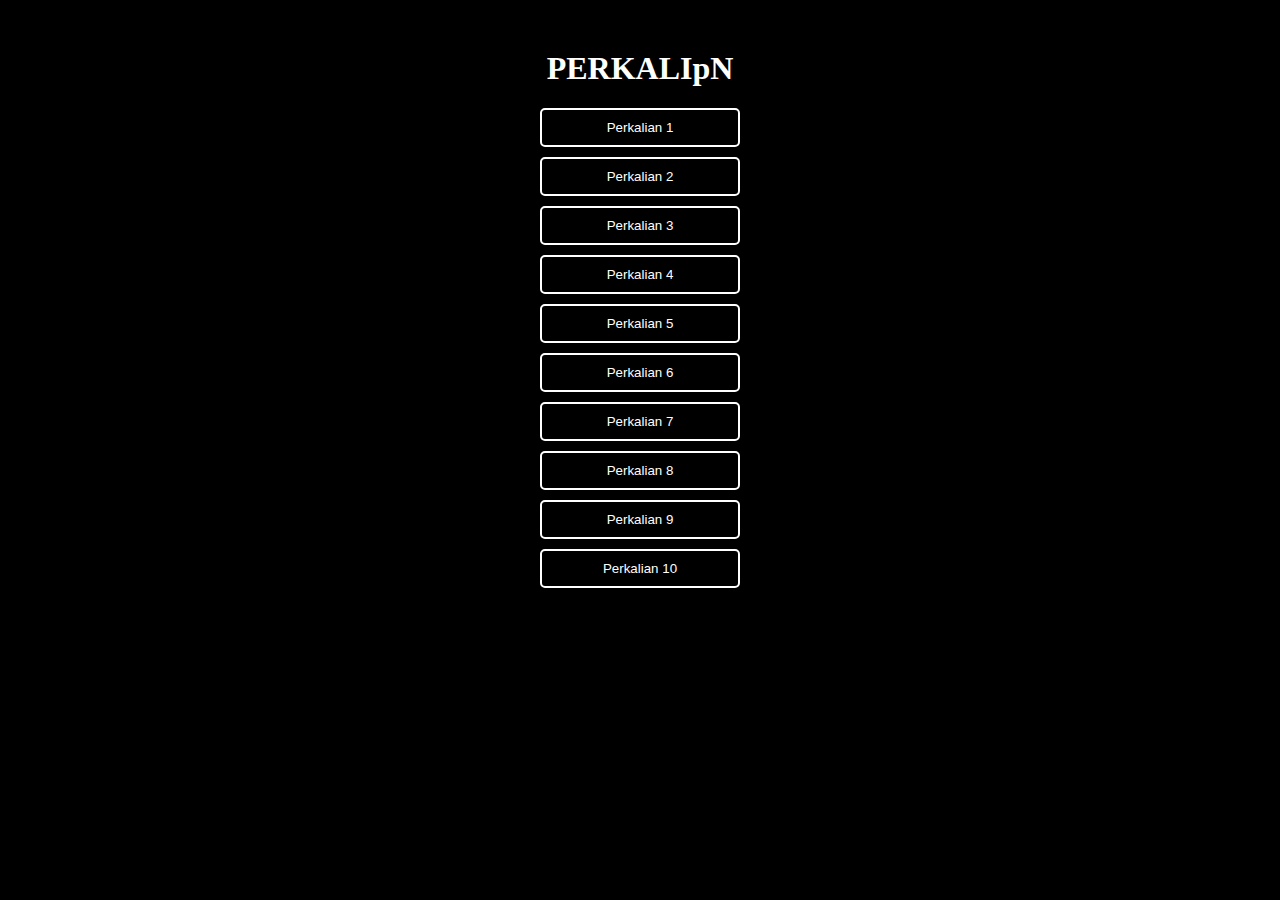
<file: index.html>
<!DOCTYPE html>
<html>
<head>
  <title>PERKALIAN</title>
  <link rel="stylesheet" type="text/css" href="styles.css">
</head>
<body>
  <h1>PERKALIpN</h1>
  <div class="button-container">
    <a href="Perkalian1.html"><button>Perkalian 1</button></a>
    <a href="Perkalian2.html"><button>Perkalian 2</button></a>
    <a href="Perkalian3.html"><button>Perkalian 3</button></a>
    <a href="Perkalian4.html"><button>Perkalian 4</button></a>
    <a href="Perkalian5.html"><button>Perkalian 5</button></a>
    <a href="Perkalian6.html"><button>Perkalian 6</button></a>
    <a href=""><button>Perkalian 7</button></a>
    <a href=""><button>Perkalian 8</button></a>
    <a href=""><button>Perkalian 9</button></a>
    <a href=""><button>Perkalian 10</button></a>
  </div>
</body>
</html>
</file>
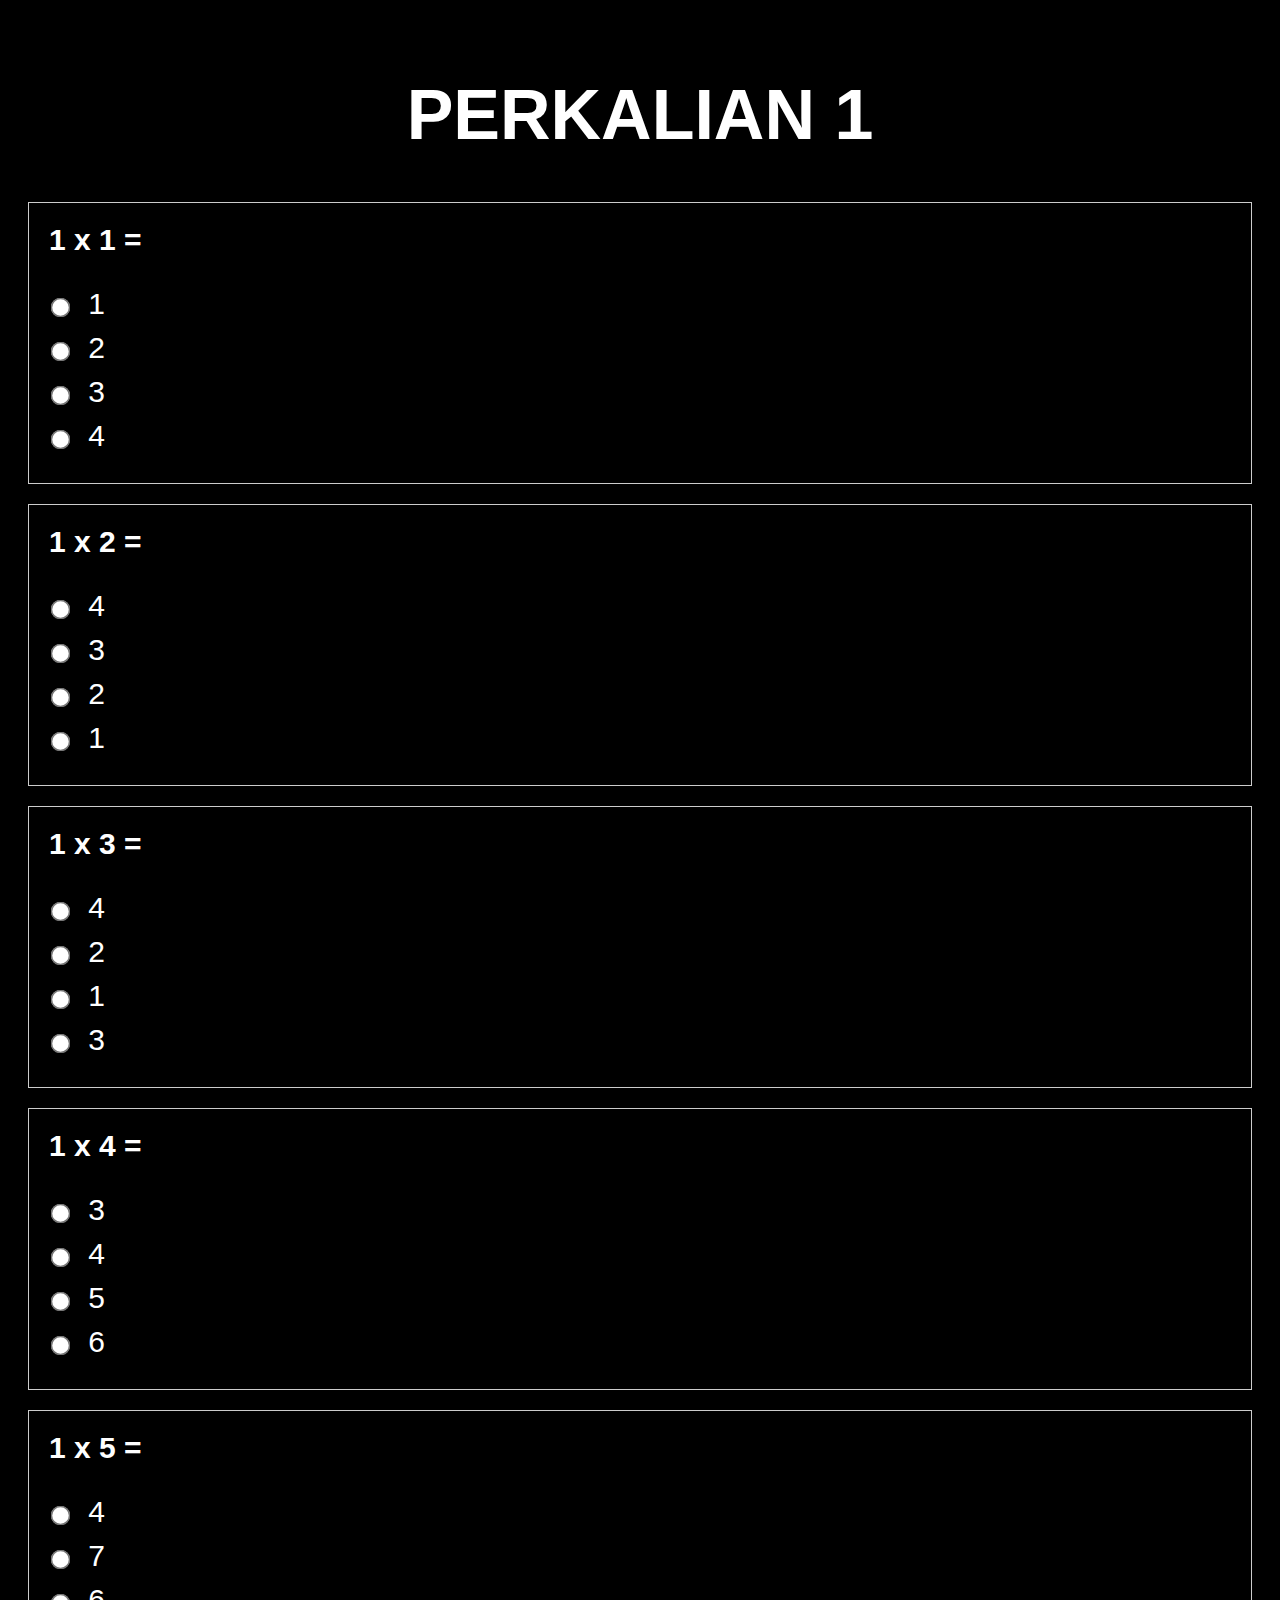
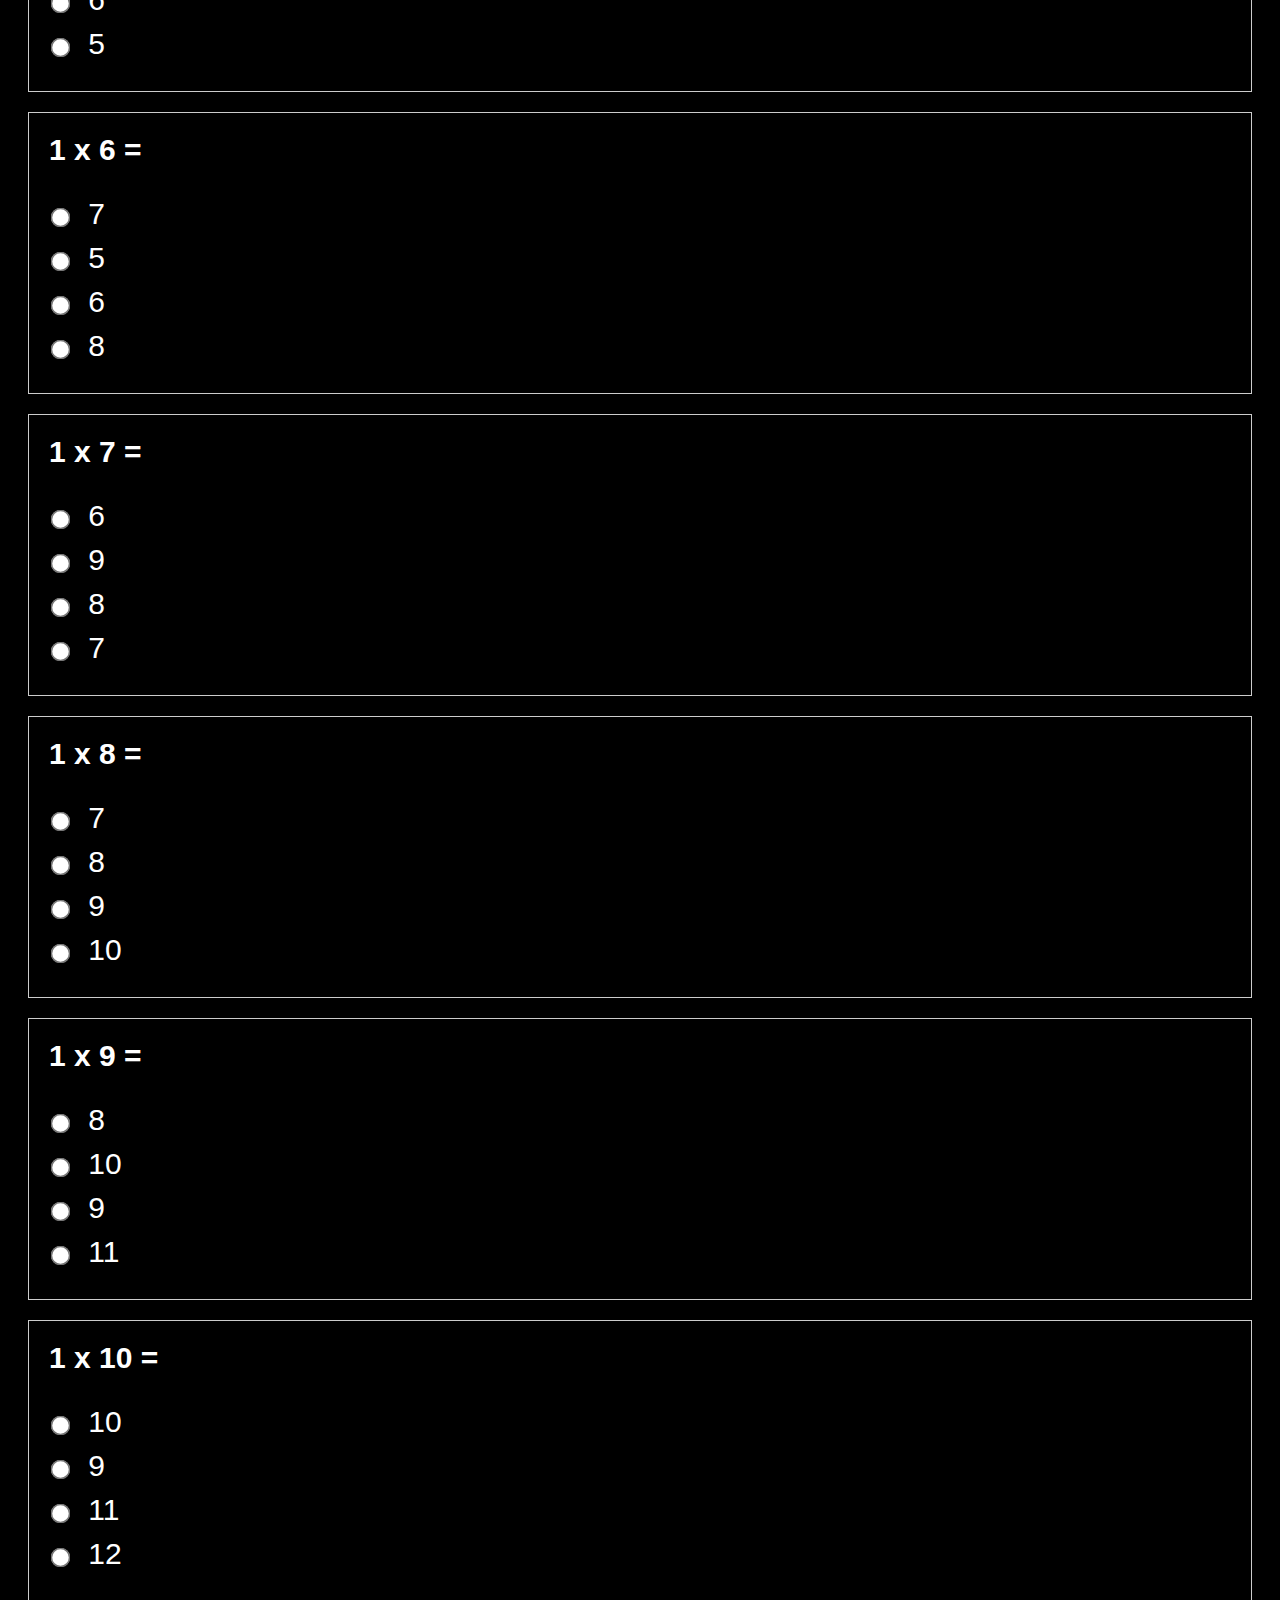
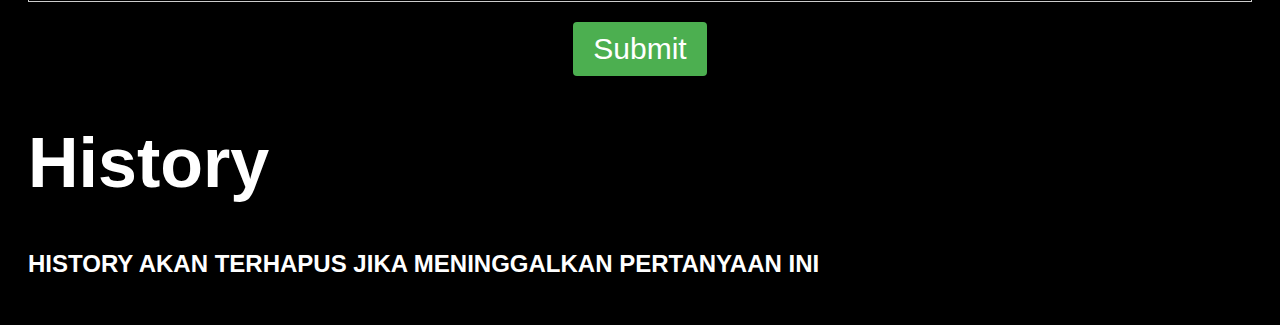
<file: Perkalian1.html>
<!DOCTYPE html>
<html>
<head>
  <title>PERKALIAN 1</title>
  <style>
    body {
      font-family: Arial, sans-serif;
      background-color: black;
      color: white;
    }

    .container {
      max-width: auto;
      margin: 0 auto;
      padding: 20px;
    }

    h1 {
      font-size: 70px;
    }

    form {
      margin-bottom: 20px;
    }

    .question {
      margin-bottom: 20px;
      padding: 20px;
      border: 1px solid #ccc;
      background-color: #000;
      font-size: 30px;
    }

    .question p {
      font-weight: bold;
      margin-top: 0;
      color: white;
      font-size: 30px;
    }

    .option {
      margin-bottom: 10px;
    }

    .option label {
      display: inline-block;
      margin-left: 10px;
      color: white;
    }

    input[type="submit"] {
      display: block;
      margin: 0 auto;
      padding: 10px 20px;
      font-size: 30px;
      background-color: #4CAF50;
      color: #fff;
      border: none;
      border-radius: 4px;
      cursor: pointer;
    }

    input[type="radio"] {
      transform: scale(1.5);
    }

    button {
  padding: 10px 20px;
  margin-bottom: 10px;
  width: 200px;
  background-color: black;
  color: white;
  border: 2px solid white;
  border-radius: 5px;
  cursor: pointer;
  font-size: 16px;
}

    #result {
      display: none;
      margin-top: 20px;
      padding: 20px;
      border: 1px solid #ccc;
      background-color: #000;
      color: white;
    }

    #result h2 {
      color: white;
    }

    #result p {
      color: white;
      font-weight: bold;
    }

    #history {
      margin-top: 20px;
    }

    #historyList {
      list-style-type: none;
      padding: 0;
      margin: 0;
    }

    #historyList li {
      margin-bottom: 5px;
      color: white;
    }
  </style>
</head>
<body>
  <div class="container">
    <center><h1>PERKALIAN 1</h1></center>

    <form id="quizForm">
      <div class="question">
        <p>1 x 1 =</p>
        <div class="option">
          <input type="radio" id="option1" name="answer1" value="1" required>
          <label for="option1">1</label>
        </div>
        <div class="option">
          <input type="radio" id="option2" name="answer1" value="2">
          <label for="option2">2</label>
        </div>
        <div class="option">
          <input type="radio" id="option3" name="answer1" value="3">
          <label for="option3">3</label>
        </div>
        <div class="option">
          <input type="radio" id="option4" name="answer1" value="4">
          <label for="option4">4</label>
        </div>
      </div>

      <div class="question">
        <p>1 x 2 =</p>
        <div class="option">
          <input type="radio" id="option5" name="answer2" value="4" required>
          <label for="option5">4</label>
        </div>
        <div class="option">
          <input type="radio" id="option6" name="answer2" value="3">
          <label for="option6">3</label>
        </div>
        <div class="option">
          <input type="radio" id="option7" name="answer2" value="2">
          <label for="option7">2</label>
        </div>
        <div class="option">
          <input type="radio" id="option8" name="answer2" value="1">
          <label for="option8">1</label>
        </div>
      </div>

      <div class="question">
        <p>1 x 3 =</p>
        <div class="option">
          <input type="radio" id="option9" name="answer3" value="4" required>
          <label for="option9">4</label>
        </div>
        <div class="option">
          <input type="radio" id="option10" name="answer3" value="2">
          <label for="option10">2</label>
        </div>
        <div class="option">
          <input type="radio" id="option11" name="answer3" value="1">
          <label for="option11">1</label>
        </div>
        <div class="option">
          <input type="radio" id="option12" name="answer3" value="3">
          <label for="option12">3</label>
        </div>
      </div>

      <div class="question">
        <p>1 x 4 =</p>
        <div class="option">
          <input type="radio" id="option13" name="answer4" value="3" required>
          <label for="option13">3</label>
        </div>
        <div class="option">
          <input type="radio" id="option14" name="answer4" value="4">
          <label for="option14">4</label>
        </div>
        <div class="option">
          <input type="radio" id="option15" name="answer4" value="5">
          <label for="option15">5</label>
        </div>
        <div class="option">
          <input type="radio" id="option16" name="answer4" value="6">
          <label for="option16">6</label>
        </div>
      </div>

      <div class="question">
        <p>1 x 5 =</p>
        <div class="option">
          <input type="radio" id="option17" name="answer5" value="4" required>
          <label for="option17">4</label>
        </div>
        <div class="option">
          <input type="radio" id="option18" name="answer5" value="7">
          <label for="option18">7</label>
        </div>
        <div class="option">
          <input type="radio" id="option19" name="answer5" value="6">
          <label for="option19">6</label>
        </div>
        <div class="option">
          <input type="radio" id="option20" name="answer5" value="5">
          <label for="option20">5</label>
        </div>
      </div>

      <div class="question">
        <p>1 x 6 =</p>
        <div class="option">
          <input type="radio" id="option21" name="answer6" value="7" required>
          <label for="option21">7</label>
        </div>
        <div class="option">
          <input type="radio" id="option22" name="answer6" value="5">
          <label for="option22">5</label>
        </div>
        <div class="option">
          <input type="radio" id="option23" name="answer6" value="6">
          <label for="option23">6</label>
        </div>
        <div class="option">
          <input type="radio" id="option24" name="answer6" value="8">
          <label for="option24">8</label>
        </div>
      </div>

      <div class="question">
        <p>1 x 7 =</p>
        <div class="option">
          <input type="radio" id="option25" name="answer7" value="6" required>
          <label for="option25">6</label>
        </div>
        <div class="option">
          <input type="radio" id="option26" name="answer7" value="9">
          <label for="option26">9</label>
        </div>
        <div class="option">
          <input type="radio" id="option27" name="answer7" value="8">
          <label for="option27">8</label>
        </div>
        <div class="option">
          <input type="radio" id="option28" name="answer7" value="7">
          <label for="option28">7</label>
        </div>
      </div>

      <div class="question">
        <p>1 x 8 =</p>
        <div class="option">
          <input type="radio" id="option29" name="answer8" value="7" required>
          <label for="option29">7</label>
        </div>
        <div class="option">
          <input type="radio" id="option30" name="answer8" value="8">
          <label for="option30">8</label>
        </div>
        <div class="option">
          <input type="radio" id="option31" name="answer8" value="9">
          <label for="option31">9</label>
        </div>
        <div class="option">
          <input type="radio" id="option32" name="answer8" value="10">
          <label for="option32">10</label>
        </div>
      </div>

      <div class="question">
        <p>1 x 9 =</p>
        <div class="option">
          <input type="radio" id="option33" name="answer9" value="8" required>
          <label for="option33">8</label>
        </div>
        <div class="option">
          <input type="radio" id="option34" name="answer9" value="10">
          <label for="option34">10</label>
        </div>
        <div class="option">
          <input type="radio" id="option35" name="answer9" value="9">
          <label for="option35">9</label>
        </div>
        <div class="option">
          <input type="radio" id="option36" name="answer9" value="11">
          <label for="option36">11</label>
        </div>
      </div>

      <div class="question">
        <p>1 x 10 =</p>
        <div class="option">
          <input type="radio" id="option37" name="answer10" value="10" required>
          <label for="option37">10</label>
        </div>
        <div class="option">
          <input type="radio" id="option38" name="answer10" value="9">
          <label for="option38">9</label>
        </div>
        <div class="option">
          <input type="radio" id="option39" name="answer10" value="11">
          <label for="option39">11</label>
        </div>
        <div class="option">
          <input type="radio" id="option40" name="answer10" value="12">
          <label for="option40">12</label>
        </div>
      </div>

      <input type="submit" value="Submit">
    </form>

    <div id="result"></div>

    <div id="history">
        <h1>History</h1>
        <h2>HISTORY AKAN TERHAPUS JIKA MENINGGALKAN PERTANYAAN INI</h2>
        <ul id="historyList"></ul>
      </div>
    </div>

  <script>
    const form = document.getElementById("quizForm");
    const resultDiv = document.getElementById("result");
    const historyList = document.getElementById("historyList");

    form.addEventListener("submit", function(event) {
      event.preventDefault();

      if (!form.checkValidity()) {
        // Jika ada pertanyaan yang belum terjawab, tampilkan pesan error
        resultDiv.innerHTML = `
          <h2>Error</h2>
          <p>Silakan jawab semua pertanyaan sebelum menekan tombol Submit.</p>
        `;
        resultDiv.style.display = "block";
        return;
      }

      const answer1 = form.elements["answer1"].value;
      const answer2 = form.elements["answer2"].value;
      const answer3 = form.elements["answer3"].value;
      const answer4 = form.elements["answer4"].value;
      const answer5 = form.elements["answer5"].value;
      const answer6 = form.elements["answer6"].value;
      const answer7 = form.elements["answer7"].value;
      const answer8 = form.elements["answer8"].value;
      const answer9 = form.elements["answer9"].value;
      const answer10 = form.elements["answer10"].value;

      const correctAnswer1 = "1";
      const correctAnswer2 = "2";
      const correctAnswer3 = "3";
      const correctAnswer4 = "4";
      const correctAnswer5 = "5";
      const correctAnswer6 = "6";
      const correctAnswer7 = "7";
      const correctAnswer8 = "8";
      const correctAnswer9 = "9";
      const correctAnswer10 = "10";
      let score = 0;
      let wrongAnswers = [];

      if (answer1 === correctAnswer1) {
        score += 10;
      } else {
        wrongAnswers.push("1 x 1");
      }

      if (answer2 === correctAnswer2) {
        score += 10;
      } else {
        wrongAnswers.push("1 x 2");
      }

      if (answer3 === correctAnswer3) {
        score += 10;
      } else {
        wrongAnswers.push("1 x 3");
      }

      if (answer4 === correctAnswer4) {
        score += 10;
      } else {
        wrongAnswers.push("1 x 4");
      }
      
      if (answer5 === correctAnswer5) {
        score += 10;
      } else {
        wrongAnswers.push("1 x 5");
      } 

      if (answer6 === correctAnswer6) {
        score += 10;
      } else {
        wrongAnswers.push("1 x 6");
      }
 
      if (answer7 === correctAnswer7) {
        score += 10;
      } else {
        wrongAnswers.push("1 x 7");
      }
 
      if (answer8 === correctAnswer8) {
        score += 10;
      } else {
        wrongAnswers.push("1 x 8");
      }
 
      if (answer9 === correctAnswer9) {
        score += 10;
      } else {
        wrongAnswers.push("1 x 9");
      }
 
      if (answer10 === correctAnswer10) {
        score += 10;
      } else {
        wrongAnswers.push("1 x 10");
      }


      const currentDate = new Date();
      const dateTimeString = currentDate.toLocaleString();

      const historyItem = document.createElement("li");
      historyItem.textContent = `Date/Time: ${dateTimeString} - Score: ${score}`;
      historyList.appendChild(historyItem);

      resultDiv.innerHTML = `
        <h2>Hasil</h2>
        <center><h1>Nilai : ${score}</h1></center>
      `;

      // Menampilkan jawaban yang salah
      if (wrongAnswers.length > 0) {
        const wrongAnswersDiv = document.createElement("div");
        wrongAnswersDiv.innerHTML = "<h3>Jawaban yang Salah:</h3>";
        const ul = document.createElement("ul");
        wrongAnswers.forEach((answer) => {
          const li = document.createElement("li");
          li.textContent = answer;
          ul.appendChild(li);
        });
        wrongAnswersDiv.appendChild(ul);
        resultDiv.appendChild(wrongAnswersDiv);
      } else {
        const correctAnswersDiv = document.createElement("div");
        correctAnswersDiv.innerHTML = "<h3>Semua Jawaban Benar!</h3>";
        resultDiv.appendChild(correctAnswersDiv);
      }

      resultDiv.style.display = "block";

      form.reset();
      shuffleOptions();
    });

    form.addEventListener("focus", function() {
      resultDiv.innerHTML = "";
      resultDiv.style.display = "none";
    }, true);

    function shuffleOptions() {
      const questions = document.querySelectorAll(".question");

      questions.forEach(question => {
        const options = question.querySelectorAll(".option");

        // Mengonversi nodeList menjadi array agar bisa diacak
        const optionsArray = Array.from(options);

        // Mengacak opsi jawaban
        const shuffledOptions = shuffleArray(optionsArray);

        // Menghapus opsi jawaban yang ada
        options.forEach(option => option.remove());

        // Menambahkan opsi jawaban yang sudah diacak kembali ke pertanyaan
        shuffledOptions.forEach(option => {
          question.appendChild(option);
        });
      });
    }

    function shuffleArray(array) {
      for (let i = array.length - 1; i > 0; i--) {
        const j = Math.floor(Math.random() * (i + 1));
        [array[i], array[j]] = [array[j], array[i]];
      }
      return array;
    }
  </script>
</body>
</html>
</file>
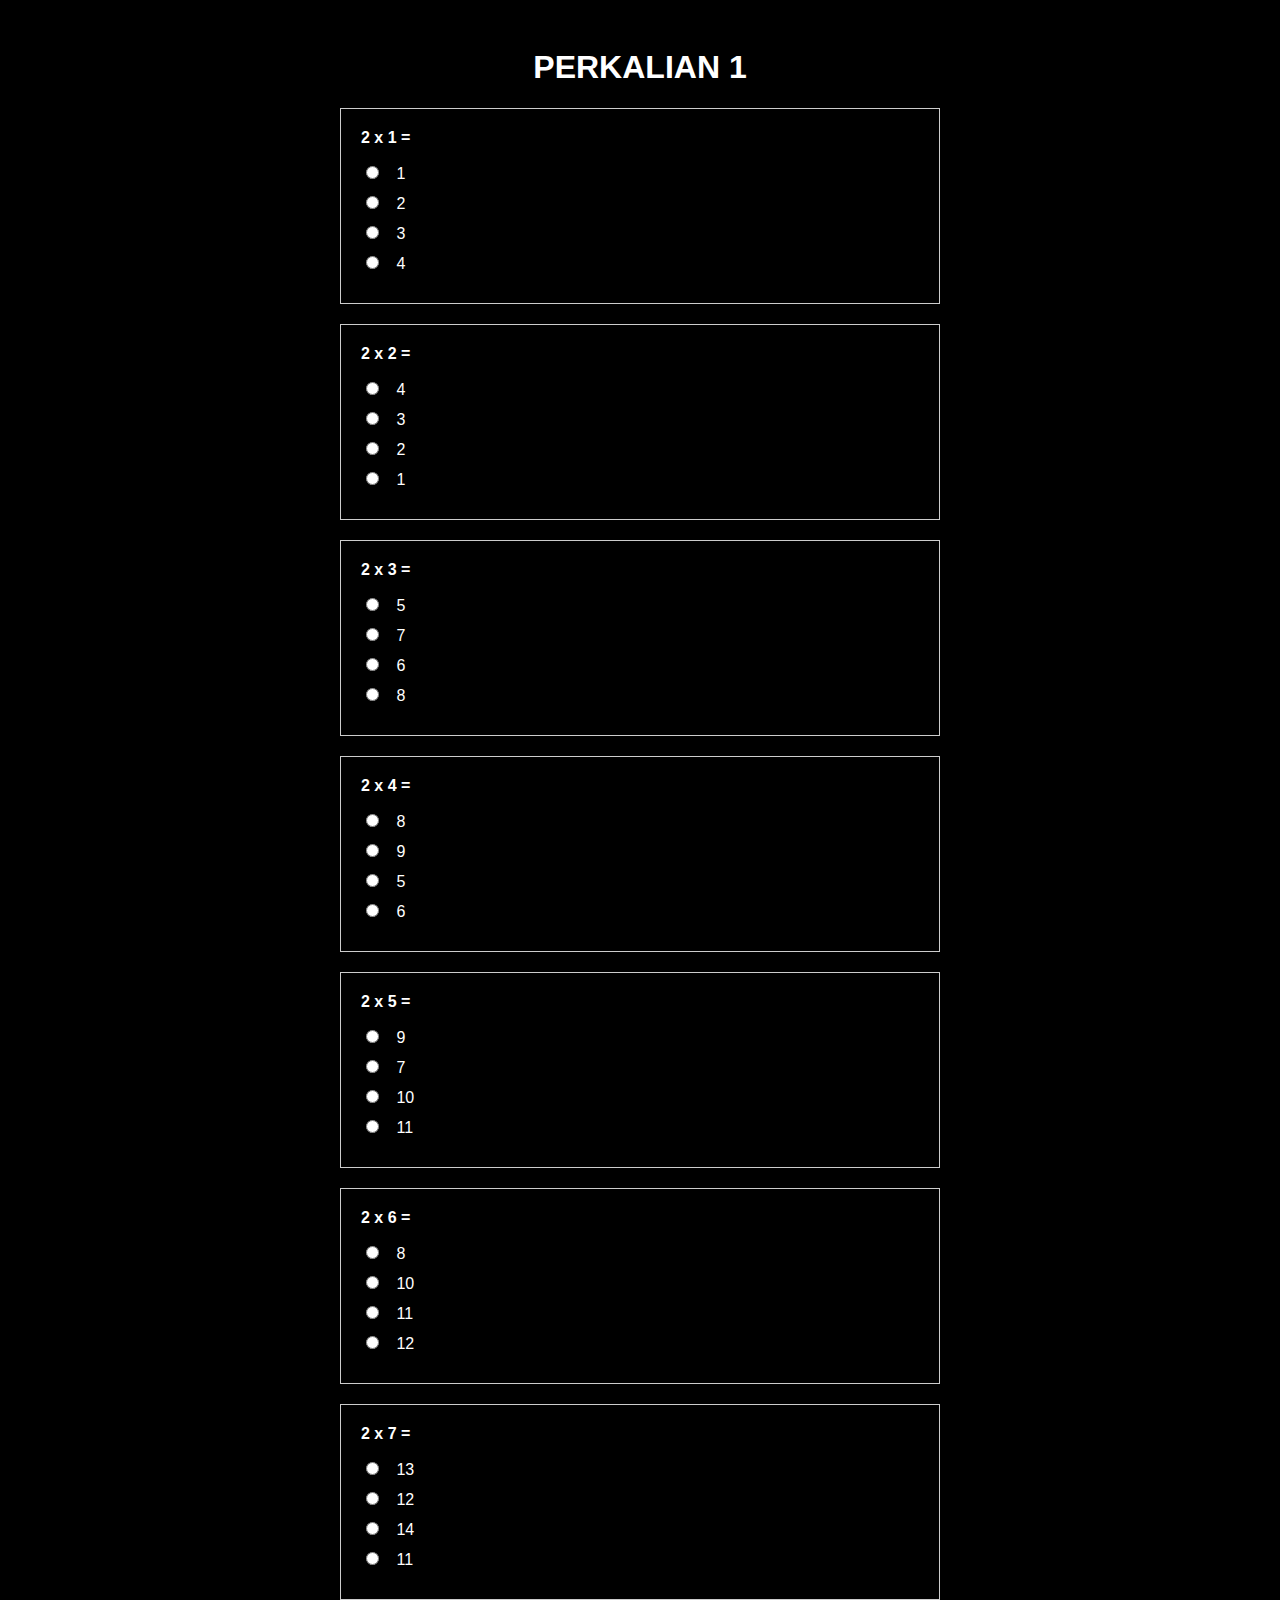
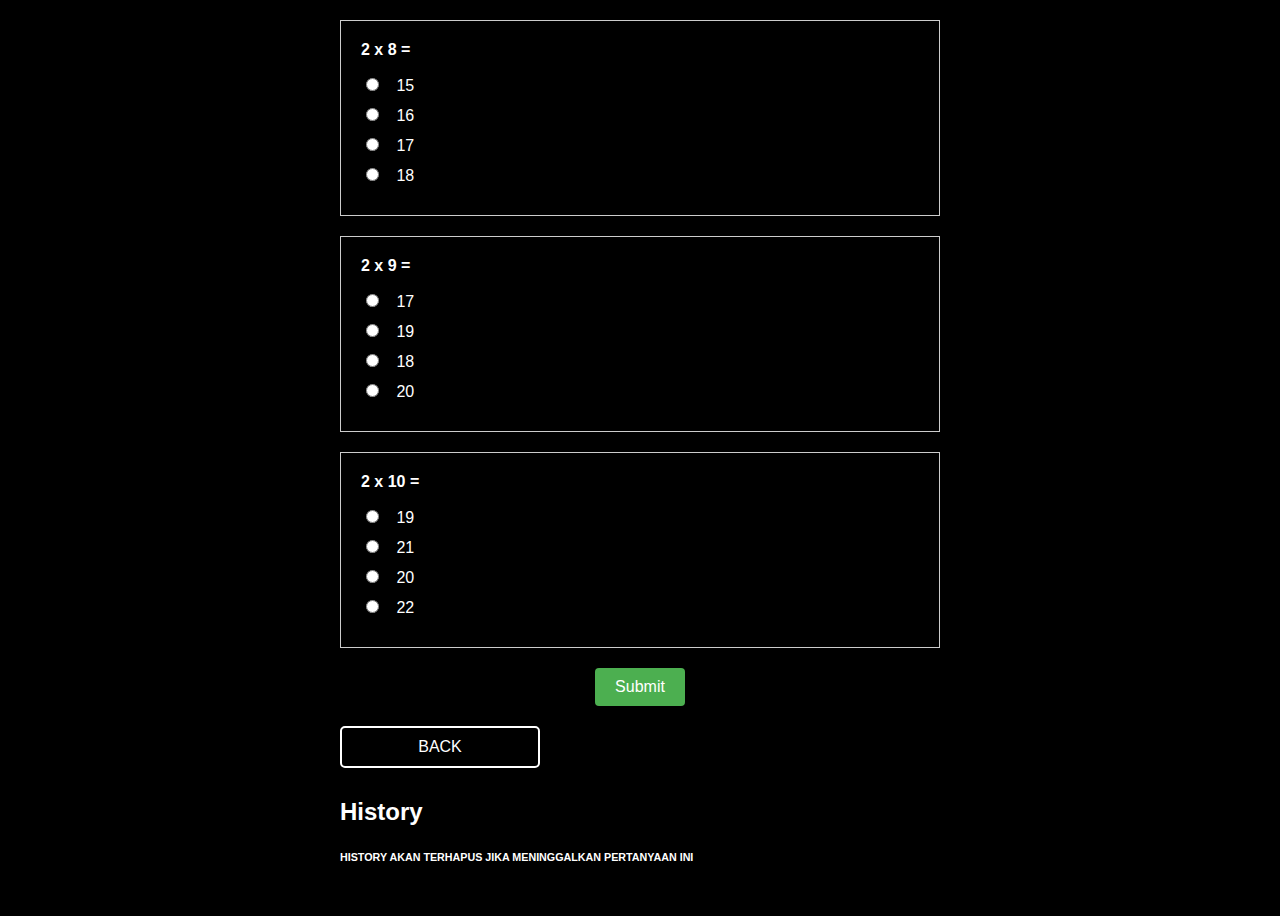
<file: Perkalian2.html>
<!DOCTYPE html>
<html>
<head>
  <title>PERKALIAN 1</title>
  <style>
    body {
      font-family: Arial, sans-serif;
      background-color: black;
      color: white;
    }

    .container {
      max-width: 600px;
      margin: 0 auto;
      padding: 20px;
    }

    h1 {
      text-align: center;
    }

    form {
      margin-bottom: 20px;
    }

    .question {
      margin-bottom: 20px;
      padding: 20px;
      border: 1px solid #ccc;
      background-color: #000;
    }

    .question p {
      font-weight: bold;
      margin-top: 0;
      color: white;
    }

    .option {
      margin-bottom: 10px;
    }

    .option label {
      display: inline-block;
      margin-left: 10px;
      color: white;
    }

    input[type="submit"] {
      display: block;
      margin: 0 auto;
      padding: 10px 20px;
      font-size: 16px;
      background-color: #4CAF50;
      color: #fff;
      border: none;
      border-radius: 4px;
      cursor: pointer;
    }

    button {
  padding: 10px 20px;
  margin-bottom: 10px;
  width: 200px;
  background-color: black;
  color: white;
  border: 2px solid white;
  border-radius: 5px;
  cursor: pointer;
  font-size: 16px;
}

    #result {
      display: none;
      margin-top: 20px;
      padding: 20px;
      border: 1px solid #ccc;
      background-color: #000;
      color: white;
    }

    #result h2 {
      color: white;
    }

    #result p {
      color: white;
      font-weight: bold;
    }

    #history {
      margin-top: 20px;
    }

    #historyList {
      list-style-type: none;
      padding: 0;
      margin: 0;
    }

    #historyList li {
      margin-bottom: 5px;
      color: white;
    }
  </style>
</head>
<body>
  <div class="container">
    <h1>PERKALIAN 1</h1>

    <form id="quizForm">
      <div class="question">
        <p>2 x 1 =</p>
        <div class="option">
          <input type="radio" id="option1" name="answer1" value="1" required>
          <label for="option1">1</label>
        </div>
        <div class="option">
          <input type="radio" id="option2" name="answer1" value="2">
          <label for="option2">2</label>
        </div>
        <div class="option">
          <input type="radio" id="option3" name="answer1" value="3">
          <label for="option3">3</label>
        </div>
        <div class="option">
          <input type="radio" id="option4" name="answer1" value="4">
          <label for="option4">4</label>
        </div>
      </div>

      <div class="question">
        <p>2 x 2 =</p>
        <div class="option">
          <input type="radio" id="option5" name="answer2" value="4" required>
          <label for="option5">4</label>
        </div>
        <div class="option">
          <input type="radio" id="option6" name="answer2" value="3">
          <label for="option6">3</label>
        </div>
        <div class="option">
          <input type="radio" id="option7" name="answer2" value="2">
          <label for="option7">2</label>
        </div>
        <div class="option">
          <input type="radio" id="option8" name="answer2" value="1">
          <label for="option8">1</label>
        </div>
      </div>

      <div class="question">
        <p>2 x 3 =</p>
        <div class="option">
          <input type="radio" id="option9" name="answer3" value="5" required>
          <label for="option9">5</label>
        </div>
        <div class="option">
          <input type="radio" id="option10" name="answer3" value="7">
          <label for="option10">7</label>
        </div>
        <div class="option">
          <input type="radio" id="option11" name="answer3" value="6">
          <label for="option11">6</label>
        </div>
        <div class="option">
          <input type="radio" id="option12" name="answer3" value="8">
          <label for="option12">8</label>
        </div>
      </div>

      <div class="question">
        <p>2 x 4 =</p>
        <div class="option">
          <input type="radio" id="option13" name="answer4" value="8" required>
          <label for="option13">8</label>
        </div>
        <div class="option">
          <input type="radio" id="option14" name="answer4" value="9">
          <label for="option14">9</label>
        </div>
        <div class="option">
          <input type="radio" id="option15" name="answer4" value="5">
          <label for="option15">5</label>
        </div>
        <div class="option">
          <input type="radio" id="option16" name="answer4" value="6">
          <label for="option16">6</label>
        </div>
      </div>

      <div class="question">
        <p>2 x 5 =</p>
        <div class="option">
          <input type="radio" id="option17" name="answer5" value="9" required>
          <label for="option17">9</label>
        </div>
        <div class="option">
          <input type="radio" id="option18" name="answer5" value="7">
          <label for="option18">7</label>
        </div>
        <div class="option">
          <input type="radio" id="option19" name="answer5" value="10">
          <label for="option19">10</label>
        </div>
        <div class="option">
          <input type="radio" id="option20" name="answer5" value="11">
          <label for="option20">11</label>
        </div>
      </div>

      <div class="question">
        <p>2 x 6 =</p>
        <div class="option">
          <input type="radio" id="option21" name="answer6" value="8" required>
          <label for="option21">8</label>
        </div>
        <div class="option">
          <input type="radio" id="option22" name="answer6" value="10">
          <label for="option22">10</label>
        </div>
        <div class="option">
          <input type="radio" id="option23" name="answer6" value="11">
          <label for="option23">11</label>
        </div>
        <div class="option">
          <input type="radio" id="option24" name="answer6" value="12">
          <label for="option24">12</label>
        </div>
      </div>

      <div class="question">
        <p>2 x 7 =</p>
        <div class="option">
          <input type="radio" id="option25" name="answer7" value="13" required>
          <label for="option25">13</label>
        </div>
        <div class="option">
          <input type="radio" id="option26" name="answer7" value="12">
          <label for="option26">12</label>
        </div>
        <div class="option">
          <input type="radio" id="option27" name="answer7" value="14">
          <label for="option27">14</label>
        </div>
        <div class="option">
          <input type="radio" id="option28" name="answer7" value="11">
          <label for="option28">11</label>
        </div>
      </div>

      <div class="question">
        <p>2 x 8 =</p>
        <div class="option">
          <input type="radio" id="option29" name="answer8" value="15" required>
          <label for="option29">15</label>
        </div>
        <div class="option">
          <input type="radio" id="option30" name="answer8" value="16">
          <label for="option30">16</label>
        </div>
        <div class="option">
          <input type="radio" id="option31" name="answer8" value="17">
          <label for="option31">17</label>
        </div>
        <div class="option">
          <input type="radio" id="option32" name="answer8" value="18">
          <label for="option32">18</label>
        </div>
      </div>

      <div class="question">
        <p>2 x 9 =</p>
        <div class="option">
          <input type="radio" id="option33" name="answer9" value="17" required>
          <label for="option33">17</label>
        </div>
        <div class="option">
          <input type="radio" id="option34" name="answer9" value="19">
          <label for="option34">19</label>
        </div>
        <div class="option">
          <input type="radio" id="option35" name="answer9" value="18">
          <label for="option35">18</label>
        </div>
        <div class="option">
          <input type="radio" id="option36" name="answer9" value="20">
          <label for="option36">20</label>
        </div>
      </div>

      <div class="question">
        <p>2 x 10 =</p>
        <div class="option">
          <input type="radio" id="option37" name="answer10" value="19" required>
          <label for="option37">19</label>
        </div>
        <div class="option">
          <input type="radio" id="option38" name="answer10" value="21">
          <label for="option38">21</label>
        </div>
        <div class="option">
          <input type="radio" id="option39" name="answer10" value="20">
          <label for="option39">20</label>
        </div>
        <div class="option">
          <input type="radio" id="option40" name="answer10" value="22">
          <label for="option40">22</label>
        </div>
      </div>
      
      <input type="submit" value="Submit">
    </form>

    <a href="index.html"><button>BACK</button></a>

    <div id="result"></div>

    <div id="history">
        <h2>History</h2>
        <h6>HISTORY AKAN TERHAPUS JIKA MENINGGALKAN PERTANYAAN INI</h6>
        <ul id="historyList"></ul>
      </div>
    </div>

  <script>
    const form = document.getElementById("quizForm");
    const resultDiv = document.getElementById("result");
    const historyList = document.getElementById("historyList");

    form.addEventListener("submit", function(event) {
      event.preventDefault();

      if (!form.checkValidity()) {
        // Jika ada pertanyaan yang belum terjawab, tampilkan pesan error
        resultDiv.innerHTML = `
          <h2>Error</h2>
          <p>Silakan jawab semua pertanyaan sebelum menekan tombol Submit.</p>
        `;
        resultDiv.style.display = "block";
        return;
      }

      const answer1 = form.elements["answer1"].value;
      const answer2 = form.elements["answer2"].value;
      const answer3 = form.elements["answer3"].value;
      const answer4 = form.elements["answer4"].value;
      const answer5 = form.elements["answer5"].value;
      const answer6 = form.elements["answer6"].value;
      const answer7 = form.elements["answer7"].value;
      const answer8 = form.elements["answer8"].value;
      const answer9 = form.elements["answer9"].value;
      const answer10 = form.elements["answer10"].value;

      const correctAnswer1 = "2";
      const correctAnswer2 = "4";
      const correctAnswer3 = "6";
      const correctAnswer4 = "8";
      const correctAnswer5 = "10";
      const correctAnswer6 = "12";
      const correctAnswer7 = "14";
      const correctAnswer8 = "16";
      const correctAnswer9 = "18";
      const correctAnswer10 = "20";

      let score = 0;
      let wrongAnswers = [];

      if (answer1 === correctAnswer1) {
        score += 10;
      } else {
        wrongAnswers.push("2 x 1");
      }

      if (answer2 === correctAnswer2) {
        score += 10;
      } else {
        wrongAnswers.push("2 x 2");
      }

      if (answer3 === correctAnswer3) {
        score += 10;
      } else {
        wrongAnswers.push("2 x 3");
      }

      if (answer4 === correctAnswer4) {
        score += 10;
      } else {
        wrongAnswers.push("2 x 4");
      }
      
      if (answer5 === correctAnswer5) {
        score += 10;
      } else {
        wrongAnswers.push("2 x 5");
      } 

      if (answer6 === correctAnswer6) {
        score += 10;
      } else {
        wrongAnswers.push("2 x 6");
      }
 
      if (answer7 === correctAnswer7) {
        score += 10;
      } else {
        wrongAnswers.push("2 x 7");
      }
 
      if (answer8 === correctAnswer8) {
        score += 10;
      } else {
        wrongAnswers.push("2 x 8");
      }
 
      if (answer9 === correctAnswer9) {
        score += 10;
      } else {
        wrongAnswers.push("2 x 9");
      }
 
      if (answer10 === correctAnswer10) {
        score += 10;
      } else {
        wrongAnswers.push("2 x 10");
      }


      const currentDate = new Date();
      const dateTimeString = currentDate.toLocaleString();

      const historyItem = document.createElement("li");
      historyItem.textContent = `Date/Time: ${dateTimeString} - Score: ${score}`;
      historyList.appendChild(historyItem);

      resultDiv.innerHTML = `
        <h2>Hasil</h2>
        <center><h1>Nilai : ${score}</h1></center>
      `;

      // Menampilkan jawaban yang salah
      if (wrongAnswers.length > 0) {
        const wrongAnswersDiv = document.createElement("div");
        wrongAnswersDiv.innerHTML = "<h3>Jawaban yang Salah:</h3>";
        const ul = document.createElement("ul");
        wrongAnswers.forEach((answer) => {
          const li = document.createElement("li");
          li.textContent = answer;
          ul.appendChild(li);
        });
        wrongAnswersDiv.appendChild(ul);
        resultDiv.appendChild(wrongAnswersDiv);
      } else {
        const correctAnswersDiv = document.createElement("div");
        correctAnswersDiv.innerHTML = "<h3>Semua Jawaban Benar!</h3>";
        resultDiv.appendChild(correctAnswersDiv);
      }

      resultDiv.style.display = "block";

      form.reset();
      shuffleOptions();
    });

    form.addEventListener("focus", function() {
      resultDiv.innerHTML = "";
      resultDiv.style.display = "none";
    }, true);

    function shuffleOptions() {
      const questions = document.querySelectorAll(".question");

      questions.forEach(question => {
        const options = question.querySelectorAll(".option");

        // Mengonversi nodeList menjadi array agar bisa diacak
        const optionsArray = Array.from(options);

        // Mengacak opsi jawaban
        const shuffledOptions = shuffleArray(optionsArray);

        // Menghapus opsi jawaban yang ada
        options.forEach(option => option.remove());

        // Menambahkan opsi jawaban yang sudah diacak kembali ke pertanyaan
        shuffledOptions.forEach(option => {
          question.appendChild(option);
        });
      });
    }

    function shuffleArray(array) {
      for (let i = array.length - 1; i > 0; i--) {
        const j = Math.floor(Math.random() * (i + 1));
        [array[i], array[j]] = [array[j], array[i]];
      }
      return array;
    }
  </script>
</body>
</html>
</file>
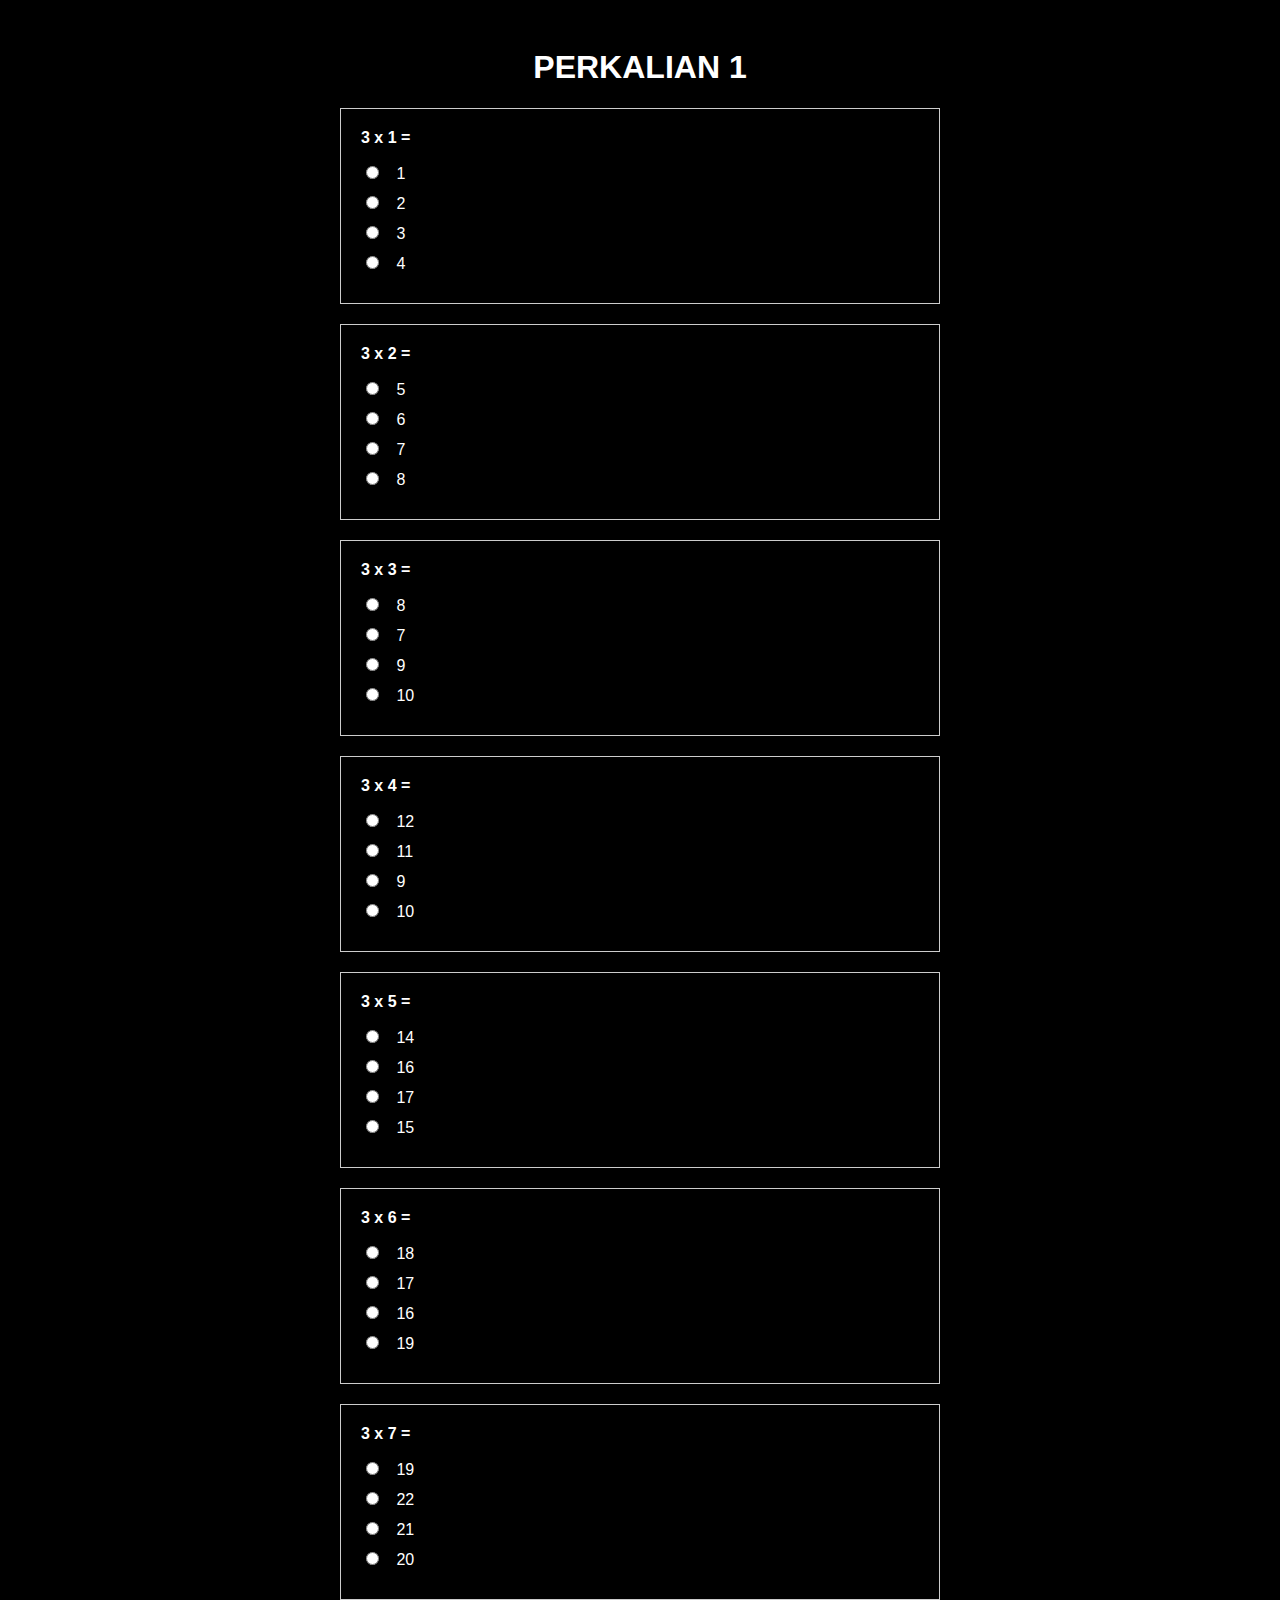
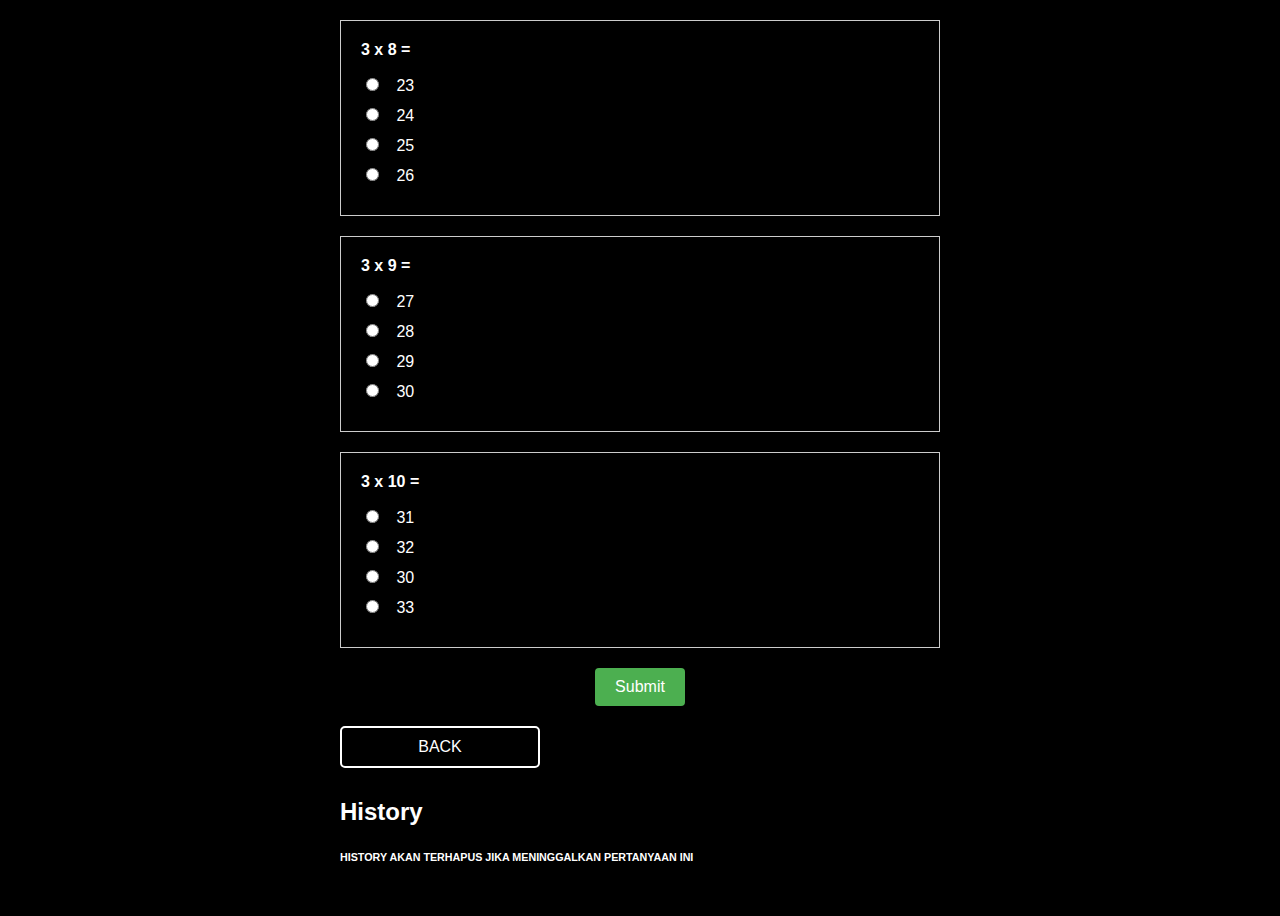
<file: Perkalian3.html>
<!DOCTYPE html>
<html>
<head>
  <title>PERKALIAN 1</title>
  <style>
    body {
      font-family: Arial, sans-serif;
      background-color: black;
      color: white;
    }

    .container {
      max-width: 600px;
      margin: 0 auto;
      padding: 20px;
    }

    h1 {
      text-align: center;
    }

    form {
      margin-bottom: 20px;
    }

    .question {
      margin-bottom: 20px;
      padding: 20px;
      border: 1px solid #ccc;
      background-color: #000;
    }

    .question p {
      font-weight: bold;
      margin-top: 0;
      color: white;
    }

    .option {
      margin-bottom: 10px;
    }

    .option label {
      display: inline-block;
      margin-left: 10px;
      color: white;
    }

    input[type="submit"] {
      display: block;
      margin: 0 auto;
      padding: 10px 20px;
      font-size: 16px;
      background-color: #4CAF50;
      color: #fff;
      border: none;
      border-radius: 4px;
      cursor: pointer;
    }

    button {
  padding: 10px 20px;
  margin-bottom: 10px;
  width: 200px;
  background-color: black;
  color: white;
  border: 2px solid white;
  border-radius: 5px;
  cursor: pointer;
  font-size: 16px;
}

    #result {
      display: none;
      margin-top: 20px;
      padding: 20px;
      border: 1px solid #ccc;
      background-color: #000;
      color: white;
    }

    #result h2 {
      color: white;
    }

    #result p {
      color: white;
      font-weight: bold;
    }

    #history {
      margin-top: 20px;
    }

    #historyList {
      list-style-type: none;
      padding: 0;
      margin: 0;
    }

    #historyList li {
      margin-bottom: 5px;
      color: white;
    }
  </style>
</head>
<body>
  <div class="container">
    <h1>PERKALIAN 1</h1>

    <form id="quizForm">
      <div class="question">
        <p>3 x 1 =</p>
        <div class="option">
          <input type="radio" id="option1" name="answer1" value="1" required>
          <label for="option1">1</label>
        </div>
        <div class="option">
          <input type="radio" id="option2" name="answer1" value="2">
          <label for="option2">2</label>
        </div>
        <div class="option">
          <input type="radio" id="option3" name="answer1" value="3">
          <label for="option3">3</label>
        </div>
        <div class="option">
          <input type="radio" id="option4" name="answer1" value="4">
          <label for="option4">4</label>
        </div>
      </div>

      <div class="question">
        <p>3 x 2 =</p>
        <div class="option">
          <input type="radio" id="option5" name="answer2" value="5" required>
          <label for="option5">5</label>
        </div>
        <div class="option">
          <input type="radio" id="option6" name="answer2" value="6">
          <label for="option6">6</label>
        </div>
        <div class="option">
          <input type="radio" id="option7" name="answer2" value="7">
          <label for="option7">7</label>
        </div>
        <div class="option">
          <input type="radio" id="option8" name="answer2" value="8">
          <label for="option8">8</label>
        </div>
      </div>

      <div class="question">
        <p>3 x 3 =</p>
        <div class="option">
          <input type="radio" id="option9" name="answer3" value="8" required>
          <label for="option9">8</label>
        </div>
        <div class="option">
          <input type="radio" id="option10" name="answer3" value="7">
          <label for="option10">7</label>
        </div>
        <div class="option">
          <input type="radio" id="option11" name="answer3" value="9">
          <label for="option11">9</label>
        </div>
        <div class="option">
          <input type="radio" id="option12" name="answer3" value="10">
          <label for="option12">10</label>
        </div>
      </div>

      <div class="question">
        <p>3 x 4 =</p>
        <div class="option">
          <input type="radio" id="option13" name="answer4" value="12" required>
          <label for="option13">12</label>
        </div>
        <div class="option">
          <input type="radio" id="option14" name="answer4" value="11">
          <label for="option14">11</label>
        </div>
        <div class="option">
          <input type="radio" id="option15" name="answer4" value="9">
          <label for="option15">9</label>
        </div>
        <div class="option">
          <input type="radio" id="option16" name="answer4" value="10">
          <label for="option16">10</label>
        </div>
      </div>

      <div class="question">
        <p>3 x 5 =</p>
        <div class="option">
          <input type="radio" id="option17" name="answer5" value="14" required>
          <label for="option17">14</label>
        </div>
        <div class="option">
          <input type="radio" id="option18" name="answer5" value="16">
          <label for="option18">16</label>
        </div>
        <div class="option">
          <input type="radio" id="option19" name="answer5" value="17">
          <label for="option19">17</label>
        </div>
        <div class="option">
          <input type="radio" id="option20" name="answer5" value="15">
          <label for="option20">15</label>
        </div>
      </div>

      <div class="question">
        <p>3 x 6 =</p>
        <div class="option">
          <input type="radio" id="option21" name="answer6" value="18" required>
          <label for="option21">18</label>
        </div>
        <div class="option">
          <input type="radio" id="option22" name="answer6" value="17">
          <label for="option22">17</label>
        </div>
        <div class="option">
          <input type="radio" id="option23" name="answer6" value="16">
          <label for="option23">16</label>
        </div>
        <div class="option">
          <input type="radio" id="option24" name="answer6" value="19">
          <label for="option24">19</label>
        </div>
      </div>

      <div class="question">
        <p>3 x 7 =</p>
        <div class="option">
          <input type="radio" id="option25" name="answer7" value="19" required>
          <label for="option25">19</label>
        </div>
        <div class="option">
          <input type="radio" id="option26" name="answer7" value="22">
          <label for="option26">22</label>
        </div>
        <div class="option">
          <input type="radio" id="option27" name="answer7" value="21">
          <label for="option27">21</label>
        </div>
        <div class="option">
          <input type="radio" id="option28" name="answer7" value="20">
          <label for="option28">20</label>
        </div>
      </div>

      <div class="question">
        <p>3 x 8 =</p>
        <div class="option">
          <input type="radio" id="option29" name="answer8" value="23" required>
          <label for="option29">23</label>
        </div>
        <div class="option">
          <input type="radio" id="option30" name="answer8" value="24">
          <label for="option30">24</label>
        </div>
        <div class="option">
          <input type="radio" id="option31" name="answer8" value="25">
          <label for="option31">25</label>
        </div>
        <div class="option">
          <input type="radio" id="option32" name="answer8" value="26">
          <label for="option32">26</label>
        </div>
      </div>

      <div class="question">
        <p>3 x 9 =</p>
        <div class="option">
          <input type="radio" id="option33" name="answer9" value="27" required>
          <label for="option33">27</label>
        </div>
        <div class="option">
          <input type="radio" id="option34" name="answer9" value="28">
          <label for="option34">28</label>
        </div>
        <div class="option">
          <input type="radio" id="option35" name="answer9" value="29">
          <label for="option35">29</label>
        </div>
        <div class="option">
          <input type="radio" id="option36" name="answer9" value="30">
          <label for="option36">30</label>
        </div>
      </div>

      <div class="question">
        <p>3 x 10 =</p>
        <div class="option">
          <input type="radio" id="option37" name="answer10" value="31" required>
          <label for="option37">31</label>
        </div>
        <div class="option">
          <input type="radio" id="option38" name="answer10" value="32">
          <label for="option38">32</label>
        </div>
        <div class="option">
          <input type="radio" id="option39" name="answer10" value="30">
          <label for="option39">30</label>
        </div>
        <div class="option">
          <input type="radio" id="option40" name="answer10" value="33">
          <label for="option40">33</label>
        </div>
      </div>

      <input type="submit" value="Submit">
    </form>

    <a href="index.html"><button>BACK</button></a>

    <div id="result"></div>

    <div id="history">
        <h2>History</h2>
        <h6>HISTORY AKAN TERHAPUS JIKA MENINGGALKAN PERTANYAAN INI</h6>
        <ul id="historyList"></ul>
      </div>
    </div>

  <script>
    const form = document.getElementById("quizForm");
    const resultDiv = document.getElementById("result");
    const historyList = document.getElementById("historyList");

    form.addEventListener("submit", function(event) {
      event.preventDefault();

      if (!form.checkValidity()) {
        // Jika ada pertanyaan yang belum terjawab, tampilkan pesan error
        resultDiv.innerHTML = `
          <h2>Error</h2>
          <p>Silakan jawab semua pertanyaan sebelum menekan tombol Submit.</p>
        `;
        resultDiv.style.display = "block";
        return;
      }

      const answer1 = form.elements["answer1"].value;
      const answer2 = form.elements["answer2"].value;
      const answer3 = form.elements["answer3"].value;
      const answer4 = form.elements["answer4"].value;
      const answer5 = form.elements["answer5"].value;
      const answer6 = form.elements["answer6"].value;
      const answer7 = form.elements["answer7"].value;
      const answer8 = form.elements["answer8"].value;
      const answer9 = form.elements["answer9"].value;
      const answer10 = form.elements["answer10"].value;

      const correctAnswer1 = "3";
      const correctAnswer2 = "6";
      const correctAnswer3 = "9";
      const correctAnswer4 = "12";
      const correctAnswer5 = "15";
      const correctAnswer6 = "18";
      const correctAnswer7 = "21";
      const correctAnswer8 = "24";
      const correctAnswer9 = "27";
      const correctAnswer10 = "30";

      let score = 0;
      let wrongAnswers = [];

      if (answer1 === correctAnswer1) {
        score += 10;
      } else {
        wrongAnswers.push("3 x 1");
      }

      if (answer2 === correctAnswer2) {
        score += 10;
      } else {
        wrongAnswers.push("3 x 2");
      }

      if (answer3 === correctAnswer3) {
        score += 10;
      } else {
        wrongAnswers.push("3 x 3");
      }

      if (answer4 === correctAnswer4) {
        score += 10;
      } else {
        wrongAnswers.push("3 x 4");
      }
      
      if (answer5 === correctAnswer5) {
        score += 10;
      } else {
        wrongAnswers.push("3 x 5");
      } 

      if (answer6 === correctAnswer6) {
        score += 10;
      } else {
        wrongAnswers.push("3 x 6");
      }
 
      if (answer7 === correctAnswer7) {
        score += 10;
      } else {
        wrongAnswers.push("3 x 7");
      }
 
      if (answer8 === correctAnswer8) {
        score += 10;
      } else {
        wrongAnswers.push("3 x 8");
      }
 
      if (answer9 === correctAnswer9) {
        score += 10;
      } else {
        wrongAnswers.push("3 x 9");
      }
 
      if (answer10 === correctAnswer10) {
        score += 10;
      } else {
        wrongAnswers.push("3 x 10");
      }


      const currentDate = new Date();
      const dateTimeString = currentDate.toLocaleString();

      const historyItem = document.createElement("li");
      historyItem.textContent = `Date/Time: ${dateTimeString} - Score: ${score}`;
      historyList.appendChild(historyItem);

      resultDiv.innerHTML = `
        <h2>Hasil</h2>
        <center><h1>Nilai : ${score}</h1></center>
      `;

      // Menampilkan jawaban yang salah
      if (wrongAnswers.length > 0) {
        const wrongAnswersDiv = document.createElement("div");
        wrongAnswersDiv.innerHTML = "<h3>Jawaban yang Salah:</h3>";
        const ul = document.createElement("ul");
        wrongAnswers.forEach((answer) => {
          const li = document.createElement("li");
          li.textContent = answer;
          ul.appendChild(li);
        });
        wrongAnswersDiv.appendChild(ul);
        resultDiv.appendChild(wrongAnswersDiv);
      } else {
        const correctAnswersDiv = document.createElement("div");
        correctAnswersDiv.innerHTML = "<h3>Semua Jawaban Benar!</h3>";
        resultDiv.appendChild(correctAnswersDiv);
      }

      resultDiv.style.display = "block";

      form.reset();
      shuffleOptions();
    });

    form.addEventListener("focus", function() {
      resultDiv.innerHTML = "";
      resultDiv.style.display = "none";
    }, true);

    function shuffleOptions() {
      const questions = document.querySelectorAll(".question");

      questions.forEach(question => {
        const options = question.querySelectorAll(".option");

        // Mengonversi nodeList menjadi array agar bisa diacak
        const optionsArray = Array.from(options);

        // Mengacak opsi jawaban
        const shuffledOptions = shuffleArray(optionsArray);

        // Menghapus opsi jawaban yang ada
        options.forEach(option => option.remove());

        // Menambahkan opsi jawaban yang sudah diacak kembali ke pertanyaan
        shuffledOptions.forEach(option => {
          question.appendChild(option);
        });
      });
    }

    function shuffleArray(array) {
      for (let i = array.length - 1; i > 0; i--) {
        const j = Math.floor(Math.random() * (i + 1));
        [array[i], array[j]] = [array[j], array[i]];
      }
      return array;
    }
  </script>
</body>
</html>
</file>
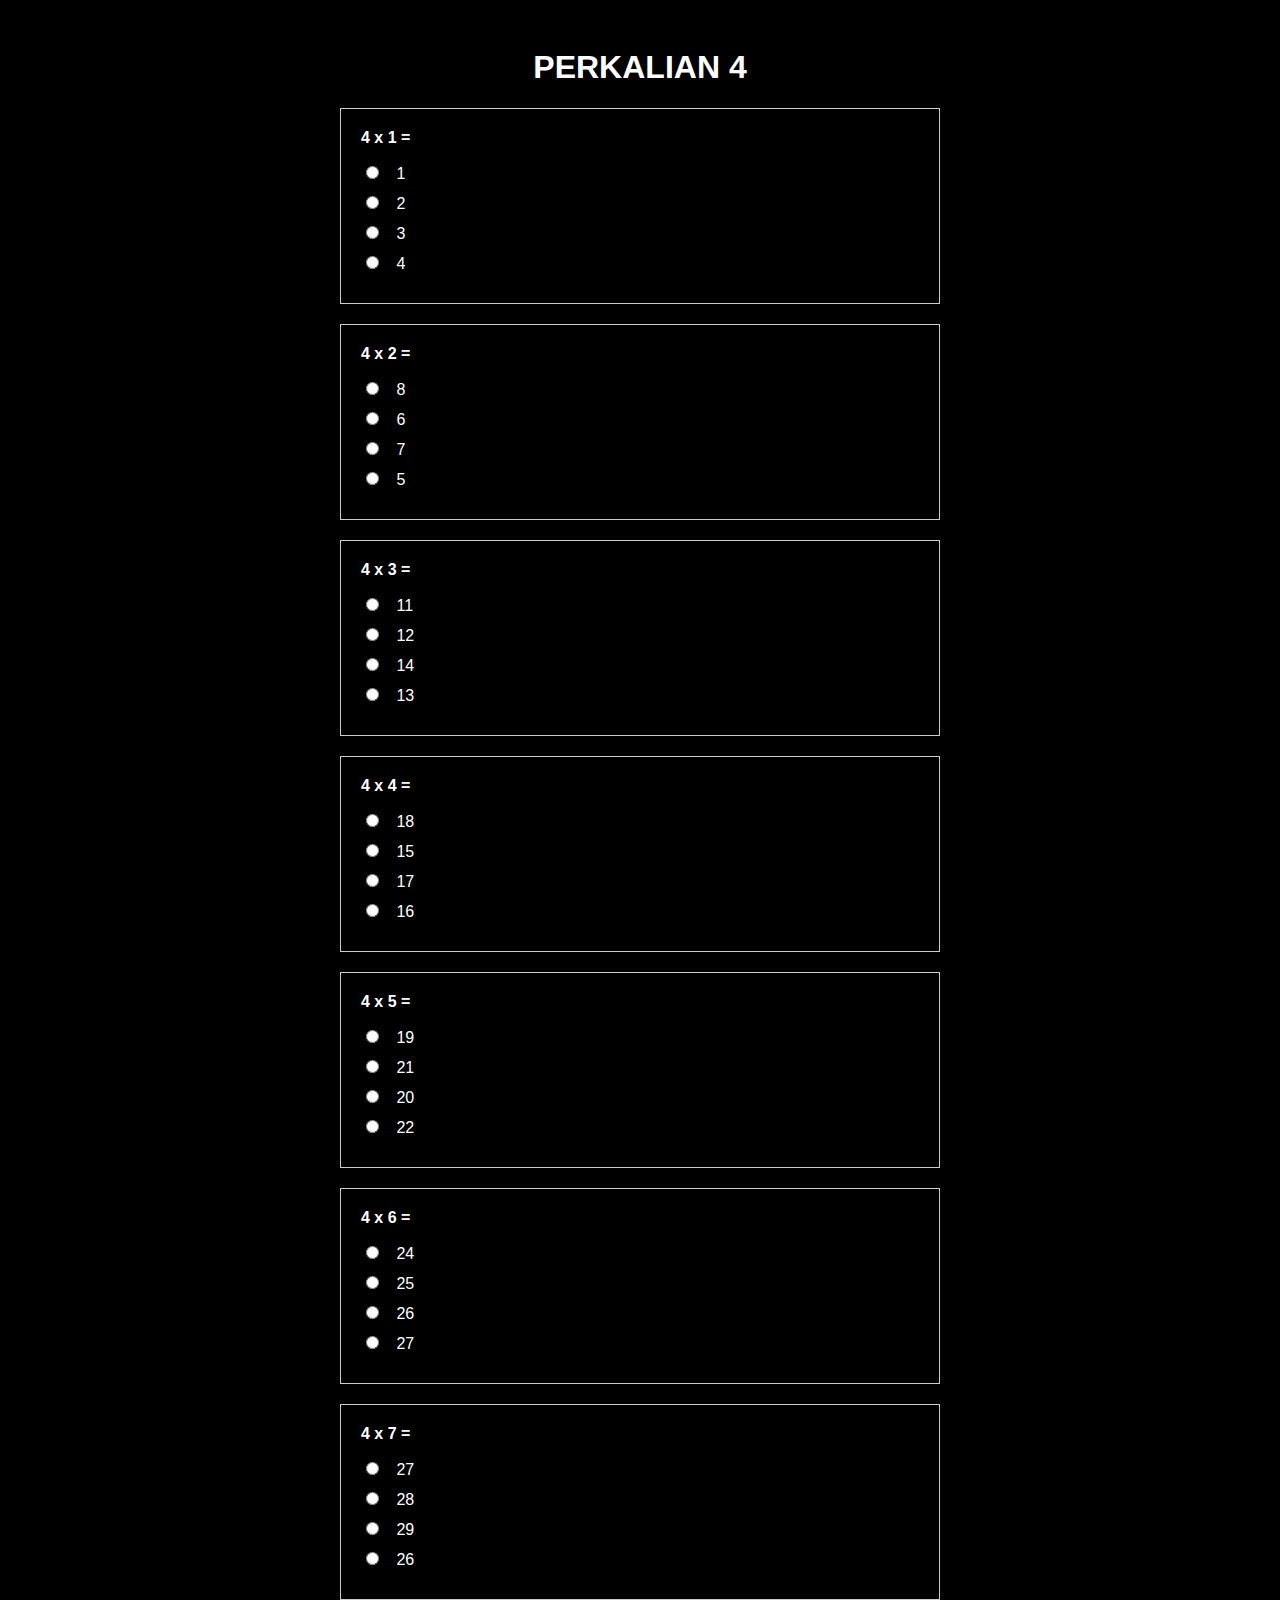
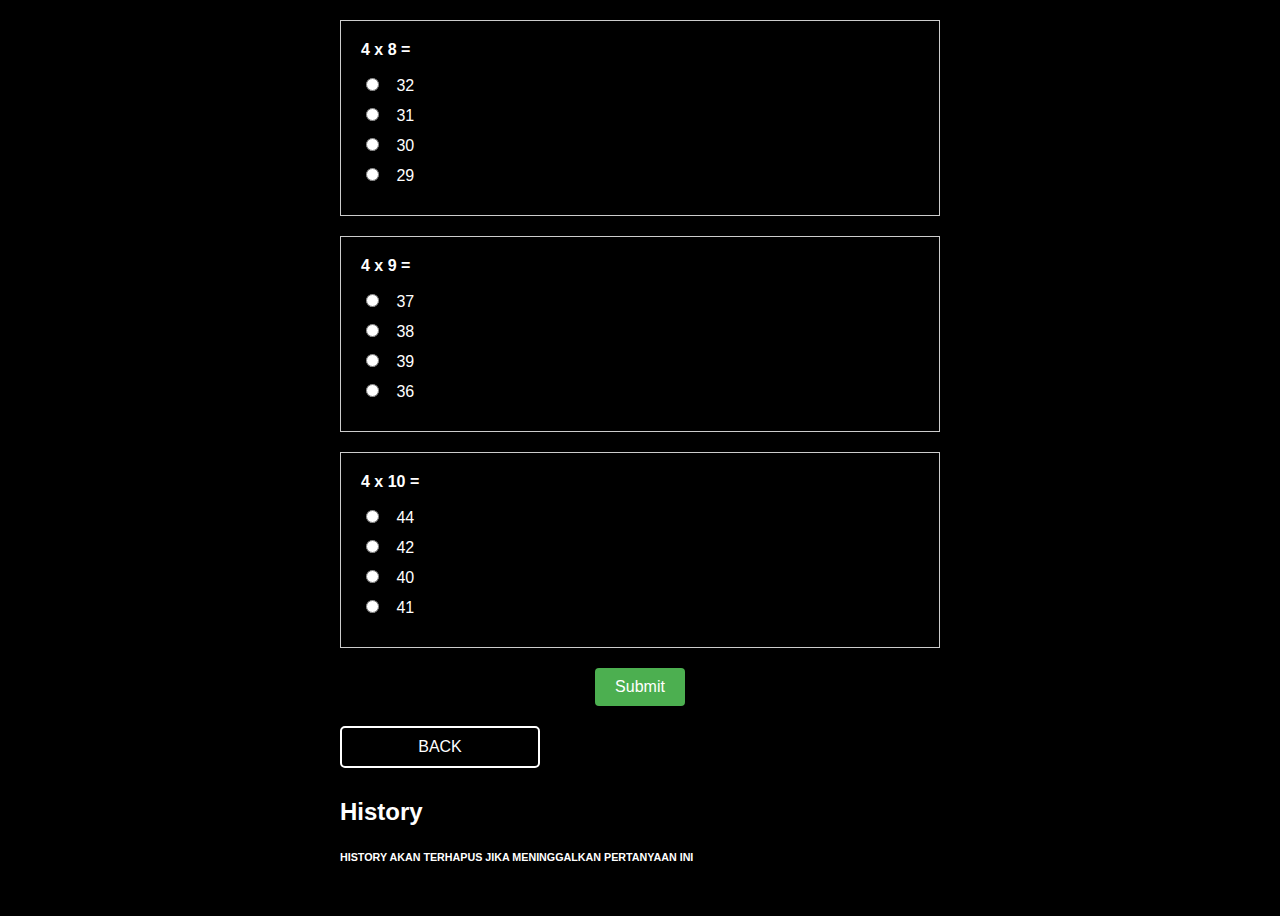
<file: Perkalian4.html>
<!DOCTYPE html>
<html>
<head>
  <title>PERKALIAN 4</title>
  <style>
    body {
      font-family: Arial, sans-serif;
      background-color: black;
      color: white;
    }

    .container {
      max-width: 600px;
      margin: 0 auto;
      padding: 20px;
    }

    h1 {
      text-align: center;
    }

    form {
      margin-bottom: 20px;
    }

    .question {
      margin-bottom: 20px;
      padding: 20px;
      border: 1px solid #ccc;
      background-color: #000;
    }

    .question p {
      font-weight: bold;
      margin-top: 0;
      color: white;
    }

    .option {
      margin-bottom: 10px;
    }

    .option label {
      display: inline-block;
      margin-left: 10px;
      color: white;
    }

    input[type="submit"] {
      display: block;
      margin: 0 auto;
      padding: 10px 20px;
      font-size: 16px;
      background-color: #4CAF50;
      color: #fff;
      border: none;
      border-radius: 4px;
      cursor: pointer;
    }

    button {
      padding: 10px 20px;
      margin-bottom: 10px;
      width: 200px;
      background-color: black;
      color: white;
      border: 2px solid white;
      border-radius: 5px;
      cursor: pointer;
      font-size: 16px;
    }

    #result {
      display: none;
      margin-top: 20px;
      padding: 20px;
      border: 1px solid #ccc;
      background-color: #000;
      color: white;
    }

    #result h2 {
      color: white;
    }

    #result p {
      color: white;
      font-weight: bold;
    }

    #history {
      margin-top: 20px;
    }

    #historyList {
      list-style-type: none;
      padding: 0;
      margin: 0;
    }

    #historyList li {
      margin-bottom: 5px;
      color: white;
    }
  </style>
</head>
<body>
  <div class="container">
    <h1>PERKALIAN 4</h1>

    <form id="quizForm">
      <div class="question">
        <p>4 x 1 =</p>
        <div class="option">
          <input type="radio" id="option1" name="answer1" value="1" required>
          <label for="option1">1</label>
        </div>
        <div class="option">
          <input type="radio" id="option2" name="answer1" value="2">
          <label for="option2">2</label>
        </div>
        <div class="option">
          <input type="radio" id="option3" name="answer1" value="3">
          <label for="option3">3</label>
        </div>
        <div class="option">
          <input type="radio" id="option4" name="answer1" value="4">
          <label for="option4">4</label>
        </div>
      </div>

      <div class="question">
        <p>4 x 2 =</p>
        <div class="option">
          <input type="radio" id="option5" name="answer2" value="8" required>
          <label for="option5">8</label>
        </div>
        <div class="option">
          <input type="radio" id="option6" name="answer2" value="6">
          <label for="option6">6</label>
        </div>
        <div class="option">
          <input type="radio" id="option7" name="answer2" value="7">
          <label for="option7">7</label>
        </div>
        <div class="option">
          <input type="radio" id="option8" name="answer2" value="5">
          <label for="option8">5</label>
        </div>
      </div>

      <div class="question">
        <p>4 x 3 =</p>
        <div class="option">
          <input type="radio" id="option9" name="answer3" value="11" required>
          <label for="option9">11</label>
        </div>
        <div class="option">
          <input type="radio" id="option10" name="answer3" value="12">
          <label for="option10">12</label>
        </div>
        <div class="option">
          <input type="radio" id="option11" name="answer3" value="14">
          <label for="option11">14</label>
        </div>
        <div class="option">
          <input type="radio" id="option12" name="answer3" value="13">
          <label for="option12">13</label>
        </div>
      </div>

      <div class="question">
        <p>4 x 4 =</p>
        <div class="option">
          <input type="radio" id="option13" name="answer4" value="18" required>
          <label for="option13">18</label>
        </div>
        <div class="option">
          <input type="radio" id="option14" name="answer4" value="15">
          <label for="option14">15</label>
        </div>
        <div class="option">
          <input type="radio" id="option15" name="answer4" value="17">
          <label for="option15">17</label>
        </div>
        <div class="option">
          <input type="radio" id="option16" name="answer4" value="16">
          <label for="option16">16</label>
        </div>
      </div>

      <div class="question">
        <p>4 x 5 =</p>
        <div class="option">
          <input type="radio" id="option17" name="answer5" value="19" required>
          <label for="option17">19</label>
        </div>
        <div class="option">
          <input type="radio" id="option18" name="answer5" value="21">
          <label for="option18">21</label>
        </div>
        <div class="option">
          <input type="radio" id="option19" name="answer5" value="20">
          <label for="option19">20</label>
        </div>
        <div class="option">
          <input type="radio" id="option20" name="answer5" value="22">
          <label for="option20">22</label>
        </div>
      </div>

      <div class="question">
        <p>4 x 6 =</p>
        <div class="option">
          <input type="radio" id="option21" name="answer6" value="24" required>
          <label for="option21">24</label>
        </div>
        <div class="option">
          <input type="radio" id="option22" name="answer6" value="25">
          <label for="option22">25</label>
        </div>
        <div class="option">
          <input type="radio" id="option23" name="answer6" value="26">
          <label for="option23">26</label>
        </div>
        <div class="option">
          <input type="radio" id="option24" name="answer6" value="27">
          <label for="option24">27</label>
        </div>
      </div>

      <div class="question">
        <p>4 x 7 =</p>
        <div class="option">
          <input type="radio" id="option25" name="answer7" value="27" required>
          <label for="option25">27</label>
        </div>
        <div class="option">
          <input type="radio" id="option26" name="answer7" value="28">
          <label for="option26">28</label>
        </div>
        <div class="option">
          <input type="radio" id="option27" name="answer7" value="29">
          <label for="option27">29</label>
        </div>
        <div class="option">
          <input type="radio" id="option28" name="answer7" value="26">
          <label for="option28">26</label>
        </div>
      </div>

      <div class="question">
        <p>4 x 8 =</p>
        <div class="option">
          <input type="radio" id="option29" name="answer8" value="32" required>
          <label for="option29">32</label>
        </div>
        <div class="option">
          <input type="radio" id="option30" name="answer8" value="31">
          <label for="option30">31</label>
        </div>
        <div class="option">
          <input type="radio" id="option31" name="answer8" value="30">
          <label for="option31">30</label>
        </div>
        <div class="option">
          <input type="radio" id="option32" name="answer8" value="29">
          <label for="option32">29</label>
        </div>
      </div>

      <div class="question">
        <p>4 x 9 =</p>
        <div class="option">
          <input type="radio" id="option33" name="answer9" value="37" required>
          <label for="option33">37</label>
        </div>
        <div class="option">
          <input type="radio" id="option34" name="answer9" value="38">
          <label for="option34">38</label>
        </div>
        <div class="option">
          <input type="radio" id="option35" name="answer9" value="39">
          <label for="option35">39</label>
        </div>
        <div class="option">
          <input type="radio" id="option36" name="answer9" value="36">
          <label for="option36">36</label>
        </div>
      </div>

      <div class="question">
        <p>4 x 10 =</p>
        <div class="option">
          <input type="radio" id="option37" name="answer10" value="44" required>
          <label for="option37">44</label>
        </div>
        <div class="option">
          <input type="radio" id="option38" name="answer10" value="42">
          <label for="option38">42</label>
        </div>
        <div class="option">
          <input type="radio" id="option39" name="answer10" value="40">
          <label for="option39">40</label>
        </div>
        <div class="option">
          <input type="radio" id="option40" name="answer10" value="41">
          <label for="option40">41</label>
        </div>
      </div>

      <input type="submit" value="Submit">
    </form>

    <a href="index.html"><button>BACK</button></a>

    <div id="result"></div>

    <div id="history">
        <h2>History</h2>
        <h6>HISTORY AKAN TERHAPUS JIKA MENINGGALKAN PERTANYAAN INI</h6>
        <ul id="historyList"></ul>
      </div>
    </div>

  <script>
    const form = document.getElementById("quizForm");
    const resultDiv = document.getElementById("result");
    const historyList = document.getElementById("historyList");

    form.addEventListener("submit", function(event) {
      event.preventDefault();

      if (!form.checkValidity()) {
        // Jika ada pertanyaan yang belum terjawab, tampilkan pesan error
        resultDiv.innerHTML = `
          <h2>Error</h2>
          <p>Silakan jawab semua pertanyaan sebelum menekan tombol Submit.</p>
        `;
        resultDiv.style.display = "block";
        return;
      }

      const answer1 = form.elements["answer1"].value;
      const answer2 = form.elements["answer2"].value;
      const answer3 = form.elements["answer3"].value;
      const answer4 = form.elements["answer4"].value;
      const answer5 = form.elements["answer5"].value;
      const answer6 = form.elements["answer6"].value;
      const answer7 = form.elements["answer7"].value;
      const answer8 = form.elements["answer8"].value;
      const answer9 = form.elements["answer9"].value;
      const answer10 = form.elements["answer10"].value;

      const correctAnswer1 = "4";
      const correctAnswer2 = "8";
      const correctAnswer3 = "12";
      const correctAnswer4 = "16";
      const correctAnswer5 = "20";
      const correctAnswer6 = "24";
      const correctAnswer7 = "28";
      const correctAnswer8 = "32";
      const correctAnswer9 = "36";
      const correctAnswer10 = "40";

      let score = 0;

      if (answer1 === correctAnswer1) {
        score += 10;
      }

      if (answer2 === correctAnswer2) {
        score += 10;
      }

      if (answer3 === correctAnswer3) {
        score += 10;
      }

      if (answer4 === correctAnswer4) {
        score += 10;
      }

      if (answer5 === correctAnswer5) {
        score += 10;
      }

      if (answer6 === correctAnswer6) {
        score += 10;
      }

      if (answer7 === correctAnswer7) {
        score += 10;
      }

      if (answer8 === correctAnswer8) {
        score += 10;
      }

      if (answer9 === correctAnswer9) {
        score += 10;
      }

      if (answer10 === correctAnswer10) {
        score += 10;
      }

      if (score < 0) {
        score = 0;
      } else if (score > 100) {
        score = 100;
      }

      const currentDate = new Date();
      const dateTimeString = currentDate.toLocaleString();

      const historyItem = document.createElement("li");
      historyItem.textContent = `Date/Time: ${dateTimeString} - Score: ${score}`;
      historyList.appendChild(historyItem);


      resultDiv.innerHTML = `
        <h2>Hasil</h2>
        <center><h1>Nilai : ${score}</h1></center>
        <p>Jawaban yang benar :</p>
        <p>4 x 1 = 4</p>
        <p>4 x 2 = 8</p>
        <p>4 x 3 = 12</p>
        <p>4 x 4 = 16</p>
        <p>4 x 5 = 20</p>
        <p>4 x 6 = 24</p>
        <p>4 x 7 = 28</p>
        <p>4 x 8 = 32</p>
        <p>4 x 9 = 36</p>
        <p>4 x 10 = 40</p>
      `;

      resultDiv.style.display = "block";

      form.reset();
      shuffleOptions();
    });

    form.addEventListener("focus", function() {
      resultDiv.innerHTML = "";
      resultDiv.style.display = "none";
    }, true);

    function shuffleOptions() {
      const questions = document.querySelectorAll(".question");

      questions.forEach(question => {
        const options = question.querySelectorAll(".option");

        // Mengonversi nodeList menjadi array agar bisa diacak
        const optionsArray = Array.from(options);

        // Mengacak opsi jawaban
        const shuffledOptions = shuffleArray(optionsArray);

        // Menghapus opsi jawaban yang ada
        options.forEach(option => option.remove());

        // Menambahkan opsi jawaban yang sudah diacak kembali ke pertanyaan
        shuffledOptions.forEach(option => {
          question.appendChild(option);
        });
      });
    }

    function shuffleArray(array) {
      for (let i = array.length - 1; i > 0; i--) {
        const j = Math.floor(Math.random() * (i + 1));
        [array[i], array[j]] = [array[j], array[i]];
      }
      return array;
    }
  </script>
</body>
</html>
</file>
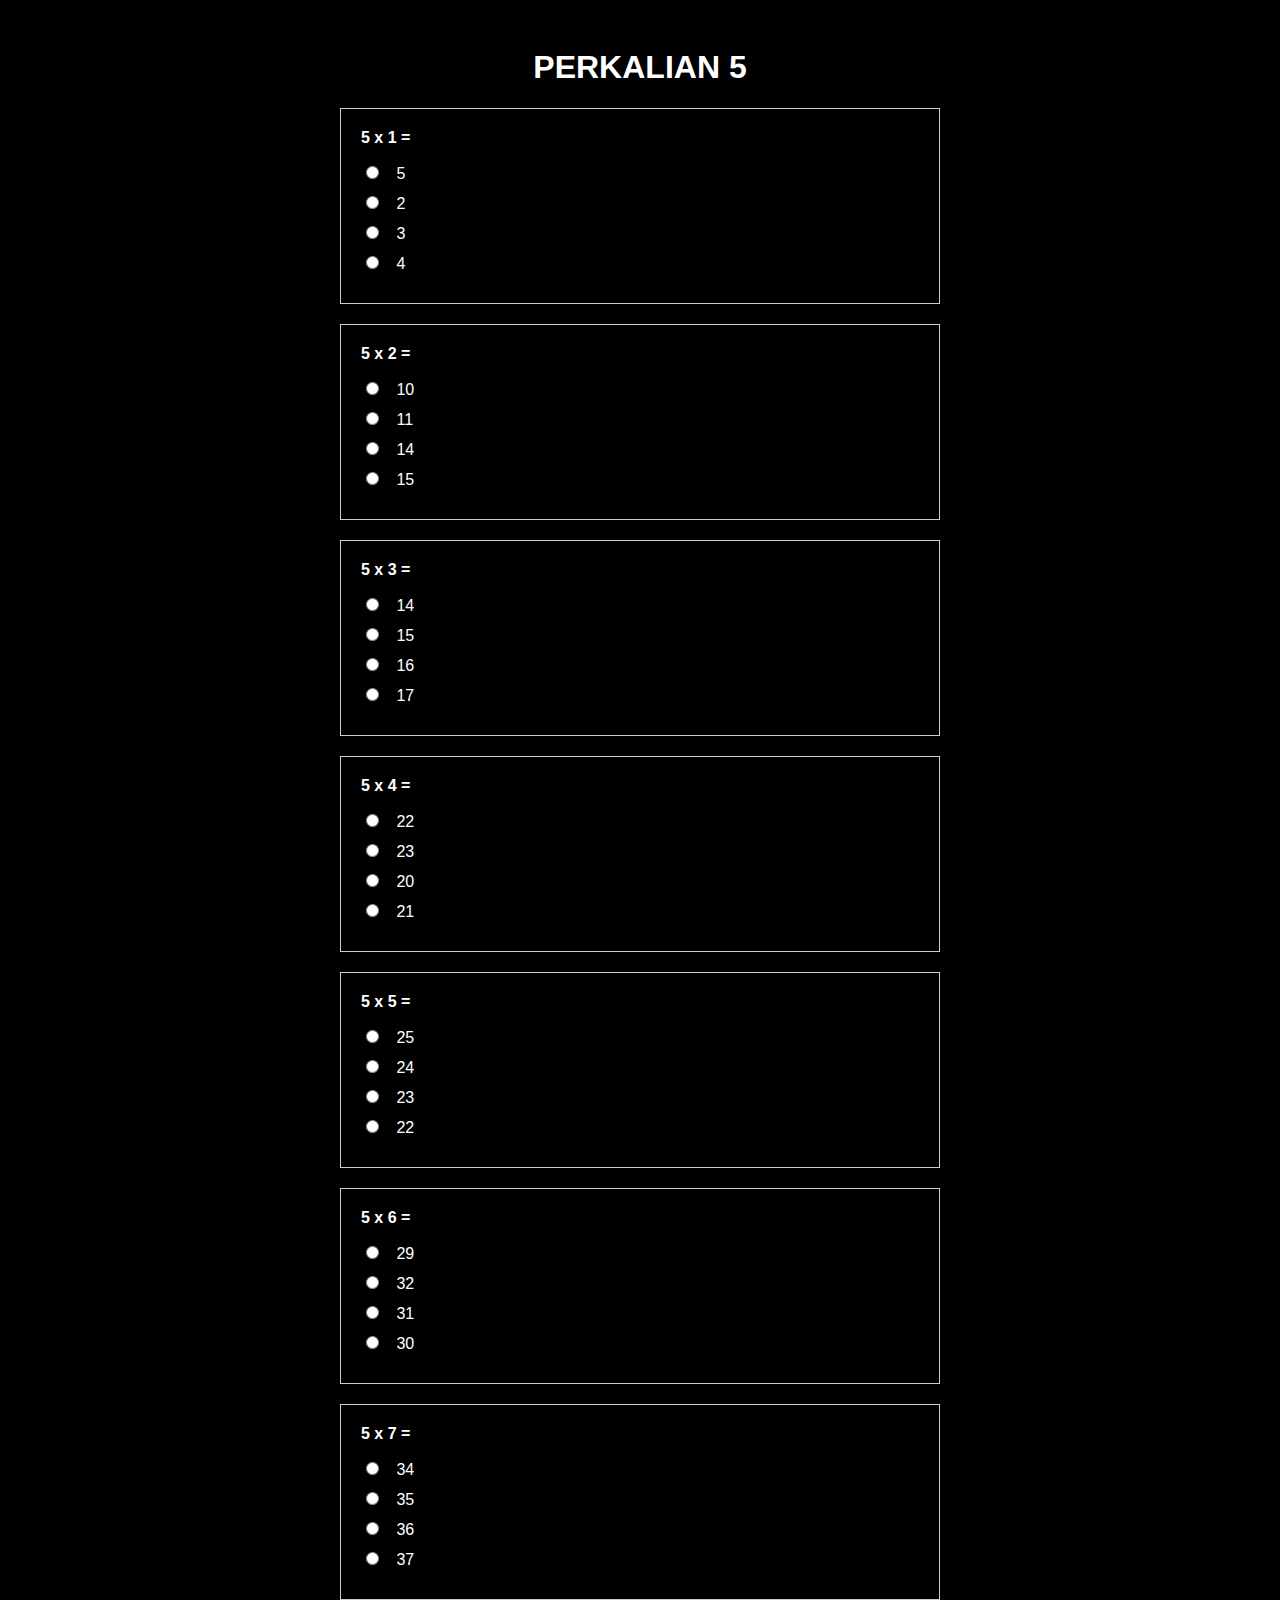
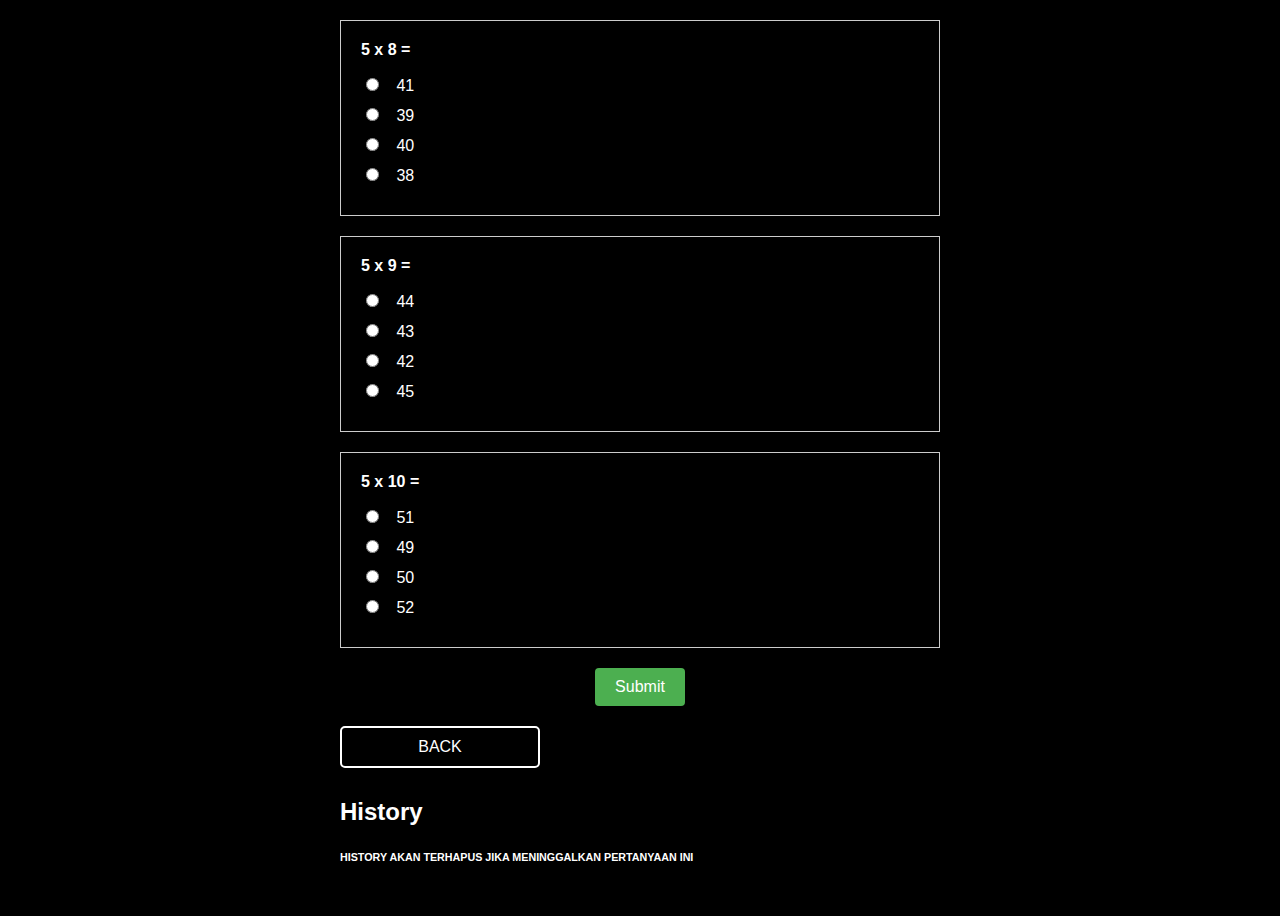
<file: Perkalian5.html>
<!DOCTYPE html>
<html>
<head>
  <title>PERKALIAN 5</title>
  <style>
    body {
      font-family: Arial, sans-serif;
      background-color: black;
      color: white;
    }

    .container {
      max-width: 600px;
      margin: 0 auto;
      padding: 20px;
    }

    h1 {
      text-align: center;
    }

    form {
      margin-bottom: 20px;
    }

    .question {
      margin-bottom: 20px;
      padding: 20px;
      border: 1px solid #ccc;
      background-color: #000;
    }

    .question p {
      font-weight: bold;
      margin-top: 0;
      color: white;
    }

    .option {
      margin-bottom: 10px;
    }

    .option label {
      display: inline-block;
      margin-left: 10px;
      color: white;
    }

    input[type="submit"] {
      display: block;
      margin: 0 auto;
      padding: 10px 20px;
      font-size: 16px;
      background-color: #4CAF50;
      color: #fff;
      border: none;
      border-radius: 4px;
      cursor: pointer;
    }

    button {
      padding: 10px 20px;
      margin-bottom: 10px;
      width: 200px;
      background-color: black;
      color: white;
      border: 2px solid white;
      border-radius: 5px;
      cursor: pointer;
      font-size: 16px;
    }

    #result {
      display: none;
      margin-top: 20px;
      padding: 20px;
      border: 1px solid #ccc;
      background-color: #000;
      color: white;
    }

    #result h2 {
      color: white;
    }

    #result p {
      color: white;
      font-weight: bold;
    }

    #history {
      margin-top: 20px;
    }

    #historyList {
      list-style-type: none;
      padding: 0;
      margin: 0;
    }

    #historyList li {
      margin-bottom: 5px;
      color: white;
    }
  </style>
</head>
<body>
  <div class="container">
    <h1>PERKALIAN 5</h1>

    <form id="quizForm">
      <div class="question">
        <p>5 x 1 =</p>
        <div class="option">
          <input type="radio" id="option1" name="answer1" value="5" required>
          <label for="option1">5</label>
        </div>
        <div class="option">
          <input type="radio" id="option2" name="answer1" value="2">
          <label for="option2">2</label>
        </div>
        <div class="option">
          <input type="radio" id="option3" name="answer1" value="3">
          <label for="option3">3</label>
        </div>
        <div class="option">
          <input type="radio" id="option4" name="answer1" value="4">
          <label for="option4">4</label>
        </div>
      </div>

      <div class="question">
        <p>5 x 2 =</p>
        <div class="option">
          <input type="radio" id="option5" name="answer2" value="10" required>
          <label for="option5">10</label>
        </div>
        <div class="option">
          <input type="radio" id="option6" name="answer2" value="11">
          <label for="option6">11</label>
        </div>
        <div class="option">
          <input type="radio" id="option7" name="answer2" value="14">
          <label for="option7">14</label>
        </div>
        <div class="option">
          <input type="radio" id="option8" name="answer2" value="15">
          <label for="option8">15</label>
        </div>
      </div>

      <div class="question">
        <p>5 x 3 =</p>
        <div class="option">
          <input type="radio" id="option9" name="answer3" value="14" required>
          <label for="option9">14</label>
        </div>
        <div class="option">
          <input type="radio" id="option10" name="answer3" value="15">
          <label for="option10">15</label>
        </div>
        <div class="option">
          <input type="radio" id="option11" name="answer3" value="16">
          <label for="option11">16</label>
        </div>
        <div class="option">
          <input type="radio" id="option12" name="answer3" value="17">
          <label for="option12">17</label>
        </div>
      </div>

      <div class="question">
        <p>5 x 4 =</p>
        <div class="option">
          <input type="radio" id="option13" name="answer4" value="22" required>
          <label for="option13">22</label>
        </div>
        <div class="option">
          <input type="radio" id="option14" name="answer4" value="23">
          <label for="option14">23</label>
        </div>
        <div class="option">
          <input type="radio" id="option15" name="answer4" value="20">
          <label for="option15">20</label>
        </div>
        <div class="option">
          <input type="radio" id="option16" name="answer4" value="21">
          <label for="option16">21</label>
        </div>
      </div>

      <div class="question">
        <p>5 x 5 =</p>
        <div class="option">
          <input type="radio" id="option17" name="answer5" value="25" required>
          <label for="option17">25</label>
        </div>
        <div class="option">
          <input type="radio" id="option18" name="answer5" value="24">
          <label for="option18">24</label>
        </div>
        <div class="option">
          <input type="radio" id="option19" name="answer5" value="23">
          <label for="option19">23</label>
        </div>
        <div class="option">
          <input type="radio" id="option20" name="answer5" value="22">
          <label for="option20">22</label>
        </div>
      </div>

      <div class="question">
        <p>5 x 6 =</p>
        <div class="option">
          <input type="radio" id="option21" name="answer6" value="29" required>
          <label for="option21">29</label>
        </div>
        <div class="option">
          <input type="radio" id="option22" name="answer6" value="32">
          <label for="option22">32</label>
        </div>
        <div class="option">
          <input type="radio" id="option23" name="answer6" value="31">
          <label for="option23">31</label>
        </div>
        <div class="option">
          <input type="radio" id="option24" name="answer6" value="30">
          <label for="option24">30</label>
        </div>
      </div>

      <div class="question">
        <p>5 x 7 =</p>
        <div class="option">
          <input type="radio" id="option25" name="answer7" value="34" required>
          <label for="option25">34</label>
        </div>
        <div class="option">
          <input type="radio" id="option26" name="answer7" value="35">
          <label for="option26">35</label>
        </div>
        <div class="option">
          <input type="radio" id="option27" name="answer7" value="36">
          <label for="option27">36</label>
        </div>
        <div class="option">
          <input type="radio" id="option28" name="answer7" value="37">
          <label for="option28">37</label>
        </div>
      </div>

      <div class="question">
        <p>5 x 8 =</p>
        <div class="option">
          <input type="radio" id="option29" name="answer8" value="41" required>
          <label for="option29">41</label>
        </div>
        <div class="option">
          <input type="radio" id="option30" name="answer8" value="39">
          <label for="option30">39</label>
        </div>
        <div class="option">
          <input type="radio" id="option31" name="answer8" value="40">
          <label for="option31">40</label>
        </div>
        <div class="option">
          <input type="radio" id="option32" name="answer8" value="38">
          <label for="option32">38</label>
        </div>
      </div>

      <div class="question">
        <p>5 x 9 =</p>
        <div class="option">
          <input type="radio" id="option33" name="answer9" value="44" required>
          <label for="option33">44</label>
        </div>
        <div class="option">
          <input type="radio" id="option34" name="answer9" value="43">
          <label for="option34">43</label>
        </div>
        <div class="option">
          <input type="radio" id="option35" name="answer9" value="42">
          <label for="option35">42</label>
        </div>
        <div class="option">
          <input type="radio" id="option36" name="answer9" value="45">
          <label for="option36">45</label>
        </div>
      </div>

      <div class="question">
        <p>5 x 10 =</p>
        <div class="option">
          <input type="radio" id="option37" name="answer10" value="51" required>
          <label for="option37">51</label>
        </div>
        <div class="option">
          <input type="radio" id="option38" name="answer10" value="49">
          <label for="option38">49</label>
        </div>
        <div class="option">
          <input type="radio" id="option39" name="answer10" value="50">
          <label for="option39">50</label>
        </div>
        <div class="option">
          <input type="radio" id="option40" name="answer10" value="52">
          <label for="option40">52</label>
        </div>
      </div>

      <input type="submit" value="Submit">
    </form>

    <a href="index.html"><button>BACK</button></a>

    <div id="result"></div>

    <div id="history">
        <h2>History</h2>
        <h6>HISTORY AKAN TERHAPUS JIKA MENINGGALKAN PERTANYAAN INI</h6>
        <ul id="historyList"></ul>
      </div>
    </div>

  <script>
    const form = document.getElementById("quizForm");
    const resultDiv = document.getElementById("result");
    const historyList = document.getElementById("historyList");

    form.addEventListener("submit", function(event) {
      event.preventDefault();

      if (!form.checkValidity()) {
        // Jika ada pertanyaan yang belum terjawab, tampilkan pesan error
        resultDiv.innerHTML = `
          <h2>Error</h2>
          <p>Silakan jawab semua pertanyaan sebelum menekan tombol Submit.</p>
        `;
        resultDiv.style.display = "block";
        return;
      }

      const answer1 = form.elements["answer1"].value;
      const answer2 = form.elements["answer2"].value;
      const answer3 = form.elements["answer3"].value;
      const answer4 = form.elements["answer4"].value;
      const answer5 = form.elements["answer5"].value;
      const answer6 = form.elements["answer6"].value;
      const answer7 = form.elements["answer7"].value;
      const answer8 = form.elements["answer8"].value;
      const answer9 = form.elements["answer9"].value;
      const answer10 = form.elements["answer10"].value;

      const correctAnswer1 = "5";
      const correctAnswer2 = "10";
      const correctAnswer3 = "15";
      const correctAnswer4 = "20";
      const correctAnswer5 = "25";
      const correctAnswer6 = "30";
      const correctAnswer7 = "35";
      const correctAnswer8 = "40";
      const correctAnswer9 = "45";
      const correctAnswer10 = "50";

      let score = 0;

      if (answer1 === correctAnswer1) {
        score += 10;
      }

      if (answer2 === correctAnswer2) {
        score += 10;
      }

      if (answer3 === correctAnswer3) {
        score += 10;
      }

      if (answer4 === correctAnswer4) {
        score += 10;
      }

      if (answer5 === correctAnswer5) {
        score += 10;
      }

      if (answer6 === correctAnswer6) {
        score += 10;
      }

      if (answer7 === correctAnswer7) {
        score += 10;
      }

      if (answer8 === correctAnswer8) {
        score += 10;
      }

      if (answer9 === correctAnswer9) {
        score += 10;
      }

      if (answer10 === correctAnswer10) {
        score += 10;
      }

      if (score < 0) {
        score = 0;
      } else if (score > 100) {
        score = 100;
      }

      const currentDate = new Date();
      const dateTimeString = currentDate.toLocaleString();

      const historyItem = document.createElement("li");
      historyItem.textContent = `Date/Time: ${dateTimeString} - Score: ${score}`;
      historyList.appendChild(historyItem);


      resultDiv.innerHTML = `
        <h2>Hasil</h2>
        <center><h1>Nilai : ${score}</h1></center>
        <p>Jawaban yang benar :</p>
        <p>5 x 1 = 5</p>
        <p>5 x 2 = 10</p>
        <p>5 x 3 = 15</p>
        <p>5 x 4 = 20</p>
        <p>5 x 5 = 25</p>
        <p>5 x 6 = 30</p>
        <p>5 x 7 = 35</p>
        <p>5 x 8 = 40</p>
        <p>5 x 9 = 45</p>
        <p>5 x 10 = 50</p>
      `;

      resultDiv.style.display = "block";

      form.reset();
      shuffleOptions();
    });

    form.addEventListener("focus", function() {
      resultDiv.innerHTML = "";
      resultDiv.style.display = "none";
    }, true);

    function shuffleOptions() {
      const questions = document.querySelectorAll(".question");

      questions.forEach(question => {
        const options = question.querySelectorAll(".option");

        // Mengonversi nodeList menjadi array agar bisa diacak
        const optionsArray = Array.from(options);

        // Mengacak opsi jawaban
        const shuffledOptions = shuffleArray(optionsArray);

        // Menghapus opsi jawaban yang ada
        options.forEach(option => option.remove());

        // Menambahkan opsi jawaban yang sudah diacak kembali ke pertanyaan
        shuffledOptions.forEach(option => {
          question.appendChild(option);
        });
      });
    }

    function shuffleArray(array) {
      for (let i = array.length - 1; i > 0; i--) {
        const j = Math.floor(Math.random() * (i + 1));
        [array[i], array[j]] = [array[j], array[i]];
      }
      return array;
    }
  </script>
</body>
</html>
</file>
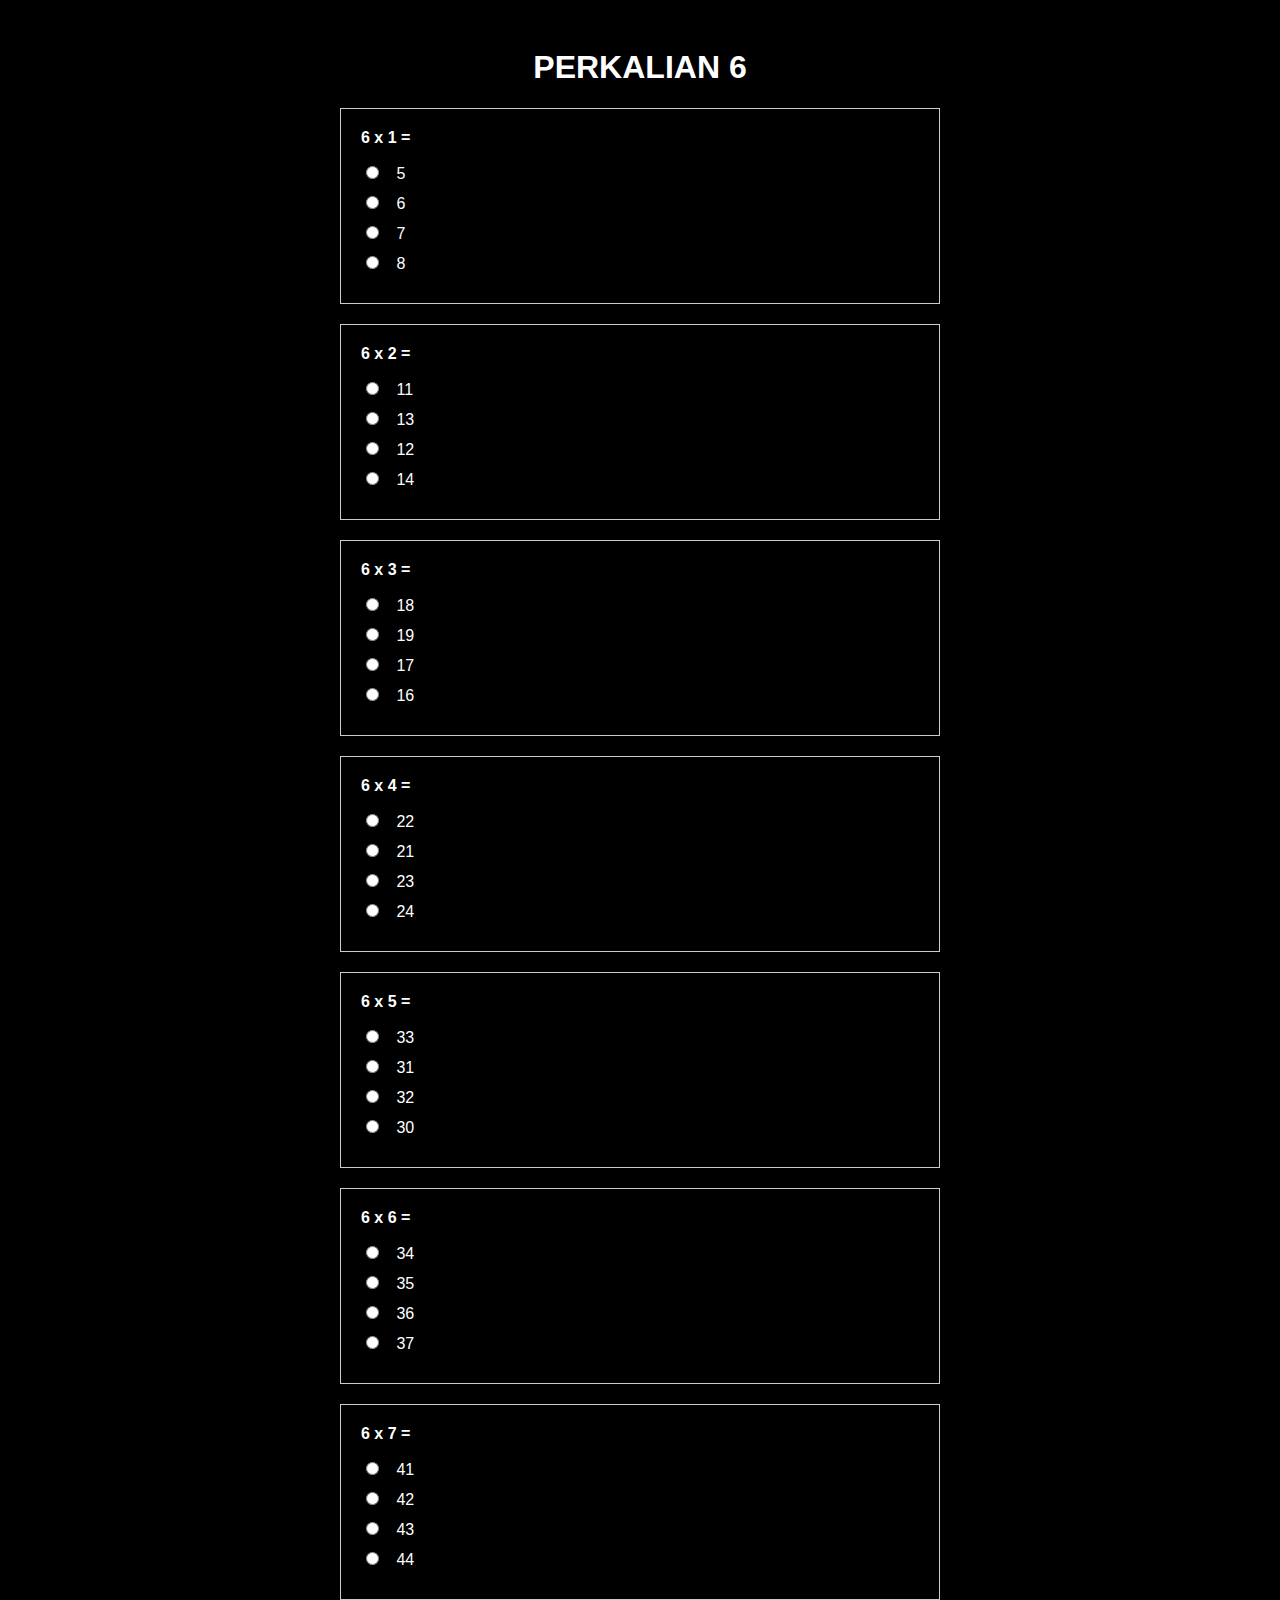
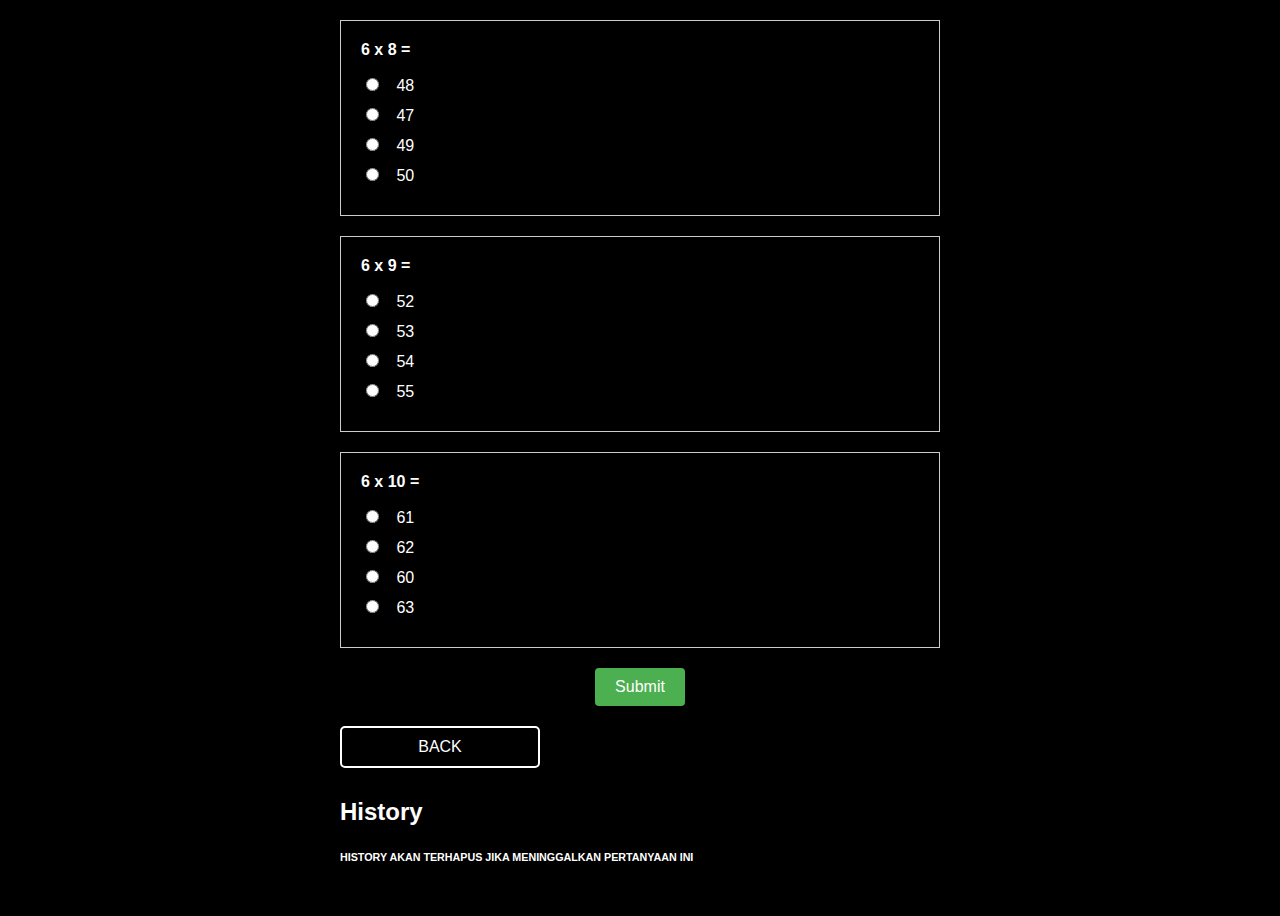
<file: Perkalian6.html>
<!DOCTYPE html>
<html>
<head>
  <title>PERKALIAN 6</title>
  <style>
    body {
      font-family: Arial, sans-serif;
      background-color: black;
      color: white;
    }

    .container {
      max-width: 600px;
      margin: 0 auto;
      padding: 20px;
    }

    h1 {
      text-align: center;
    }

    form {
      margin-bottom: 20px;
    }

    .question {
      margin-bottom: 20px;
      padding: 20px;
      border: 1px solid #ccc;
      background-color: #000;
    }

    .question p {
      font-weight: bold;
      margin-top: 0;
      color: white;
    }

    .option {
      margin-bottom: 10px;
    }

    .option label {
      display: inline-block;
      margin-left: 10px;
      color: white;
    }

    input[type="submit"] {
      display: block;
      margin: 0 auto;
      padding: 10px 20px;
      font-size: 16px;
      background-color: #4CAF50;
      color: #fff;
      border: none;
      border-radius: 4px;
      cursor: pointer;
    }

    button {
      padding: 10px 20px;
      margin-bottom: 10px;
      width: 200px;
      background-color: black;
      color: white;
      border: 2px solid white;
      border-radius: 5px;
      cursor: pointer;
      font-size: 16px;
    }

    #result {
      display: none;
      margin-top: 20px;
      padding: 20px;
      border: 1px solid #ccc;
      background-color: #000;
      color: white;
    }

    #result h2 {
      color: white;
    }

    #result p {
      color: white;
      font-weight: bold;
    }

    #history {
      margin-top: 20px;
    }

    #historyList {
      list-style-type: none;
      padding: 0;
      margin: 0;
    }

    #historyList li {
      margin-bottom: 5px;
      color: white;
    }
  </style>
</head>
<body>
  <div class="container">
    <h1>PERKALIAN 6</h1>

    <form id="quizForm">
      <div class="question">
        <p>6 x 1 =</p>
        <div class="option">
          <input type="radio" id="option1" name="answer1" value="5" required>
          <label for="option1">5</label>
        </div>
        <div class="option">
          <input type="radio" id="option2" name="answer1" value="6">
          <label for="option2">6</label>
        </div>
        <div class="option">
          <input type="radio" id="option3" name="answer1" value="7">
          <label for="option3">7</label>
        </div>
        <div class="option">
          <input type="radio" id="option4" name="answer1" value="8">
          <label for="option4">8</label>
        </div>
      </div>

      <div class="question">
        <p>6 x 2 =</p>
        <div class="option">
          <input type="radio" id="option5" name="answer2" value="11" required>
          <label for="option5">11</label>
        </div>
        <div class="option">
          <input type="radio" id="option6" name="answer2" value="13">
          <label for="option6">13</label>
        </div>
        <div class="option">
          <input type="radio" id="option7" name="answer2" value="12">
          <label for="option7">12</label>
        </div>
        <div class="option">
          <input type="radio" id="option8" name="answer2" value="14">
          <label for="option8">14</label>
        </div>
      </div>

      <div class="question">
        <p>6 x 3 =</p>
        <div class="option">
          <input type="radio" id="option9" name="answer3" value="18" required>
          <label for="option9">18</label>
        </div>
        <div class="option">
          <input type="radio" id="option10" name="answer3" value="19">
          <label for="option10">19</label>
        </div>
        <div class="option">
          <input type="radio" id="option11" name="answer3" value="17">
          <label for="option11">17</label>
        </div>
        <div class="option">
          <input type="radio" id="option12" name="answer3" value="16">
          <label for="option12">16</label>
        </div>
      </div>

      <div class="question">
        <p>6 x 4 =</p>
        <div class="option">
          <input type="radio" id="option13" name="answer4" value="22" required>
          <label for="option13">22</label>
        </div>
        <div class="option">
          <input type="radio" id="option14" name="answer4" value="21">
          <label for="option14">21</label>
        </div>
        <div class="option">
          <input type="radio" id="option15" name="answer4" value="23">
          <label for="option15">23</label>
        </div>
        <div class="option">
          <input type="radio" id="option16" name="answer4" value="24">
          <label for="option16">24</label>
        </div>
      </div>

      <div class="question">
        <p>6 x 5 =</p>
        <div class="option">
          <input type="radio" id="option17" name="answer5" value="33" required>
          <label for="option17">33</label>
        </div>
        <div class="option">
          <input type="radio" id="option18" name="answer5" value="31">
          <label for="option18">31</label>
        </div>
        <div class="option">
          <input type="radio" id="option19" name="answer5" value="32">
          <label for="option19">32</label>
        </div>
        <div class="option">
          <input type="radio" id="option20" name="answer5" value="30">
          <label for="option20">30</label>
        </div>
      </div>

      <div class="question">
        <p>6 x 6 =</p>
        <div class="option">
          <input type="radio" id="option21" name="answer6" value="34" required>
          <label for="option21">34</label>
        </div>
        <div class="option">
          <input type="radio" id="option22" name="answer6" value="35">
          <label for="option22">35</label>
        </div>
        <div class="option">
          <input type="radio" id="option23" name="answer6" value="36">
          <label for="option23">36</label>
        </div>
        <div class="option">
          <input type="radio" id="option24" name="answer6" value="37">
          <label for="option24">37</label>
        </div>
      </div>

      <div class="question">
        <p>6 x 7 =</p>
        <div class="option">
          <input type="radio" id="option25" name="answer7" value="41" required>
          <label for="option25">41</label>
        </div>
        <div class="option">
          <input type="radio" id="option26" name="answer7" value="42">
          <label for="option26">42</label>
        </div>
        <div class="option">
          <input type="radio" id="option27" name="answer7" value="43">
          <label for="option27">43</label>
        </div>
        <div class="option">
          <input type="radio" id="option28" name="answer7" value="44">
          <label for="option28">44</label>
        </div>
      </div>

      <div class="question">
        <p>6 x 8 =</p>
        <div class="option">
          <input type="radio" id="option29" name="answer8" value="48" required>
          <label for="option29">48</label>
        </div>
        <div class="option">
          <input type="radio" id="option30" name="answer8" value="47">
          <label for="option30">47</label>
        </div>
        <div class="option">
          <input type="radio" id="option31" name="answer8" value="49">
          <label for="option31">49</label>
        </div>
        <div class="option">
          <input type="radio" id="option32" name="answer8" value="50">
          <label for="option32">50</label>
        </div>
      </div>

      <div class="question">
        <p>6 x 9 =</p>
        <div class="option">
          <input type="radio" id="option33" name="answer9" value="52" required>
          <label for="option33">52</label>
        </div>
        <div class="option">
          <input type="radio" id="option34" name="answer9" value="53">
          <label for="option34">53</label>
        </div>
        <div class="option">
          <input type="radio" id="option35" name="answer9" value="54">
          <label for="option35">54</label>
        </div>
        <div class="option">
          <input type="radio" id="option36" name="answer9" value="55">
          <label for="option36">55</label>
        </div>
      </div>

      <div class="question">
        <p>6 x 10 =</p>
        <div class="option">
          <input type="radio" id="option37" name="answer10" value="61" required>
          <label for="option37">61</label>
        </div>
        <div class="option">
          <input type="radio" id="option38" name="answer10" value="62">
          <label for="option38">62</label>
        </div>
        <div class="option">
          <input type="radio" id="option39" name="answer10" value="60">
          <label for="option39">60</label>
        </div>
        <div class="option">
          <input type="radio" id="option40" name="answer10" value="63">
          <label for="option40">63</label>
        </div>
      </div>

      <input type="submit" value="Submit">
    </form>

    <a href="index.html"><button>BACK</button></a>

    <div id="result"></div>

    <div id="history">
        <h2>History</h2>
        <h6>HISTORY AKAN TERHAPUS JIKA MENINGGALKAN PERTANYAAN INI</h6>
        <ul id="historyList"></ul>
      </div>
    </div>

  <script>
    const form = document.getElementById("quizForm");
    const resultDiv = document.getElementById("result");
    const historyList = document.getElementById("historyList");

    form.addEventListener("submit", function(event) {
      event.preventDefault();

      if (!form.checkValidity()) {
        // Jika ada pertanyaan yang belum terjawab, tampilkan pesan error
        resultDiv.innerHTML = `
          <h2>Error</h2>
          <p>Silakan jawab semua pertanyaan sebelum menekan tombol Submit.</p>
        `;
        resultDiv.style.display = "block";
        return;
      }

      const answer1 = form.elements["answer1"].value;
      const answer2 = form.elements["answer2"].value;
      const answer3 = form.elements["answer3"].value;
      const answer4 = form.elements["answer4"].value;
      const answer5 = form.elements["answer5"].value;
      const answer6 = form.elements["answer6"].value;
      const answer7 = form.elements["answer7"].value;
      const answer8 = form.elements["answer8"].value;
      const answer9 = form.elements["answer9"].value;
      const answer10 = form.elements["answer10"].value;

      const correctAnswer1 = "6";
      const correctAnswer2 = "12";
      const correctAnswer3 = "18";
      const correctAnswer4 = "24";
      const correctAnswer5 = "30";
      const correctAnswer6 = "36";
      const correctAnswer7 = "42";
      const correctAnswer8 = "48";
      const correctAnswer9 = "54";
      const correctAnswer10 = "60";

      let score = 0;

      if (answer1 === correctAnswer1) {
        score += 10;
      }

      if (answer2 === correctAnswer2) {
        score += 10;
      }

      if (answer3 === correctAnswer3) {
        score += 10;
      }

      if (answer4 === correctAnswer4) {
        score += 10;
      }

      if (answer5 === correctAnswer5) {
        score += 10;
      }

      if (answer6 === correctAnswer6) {
        score += 10;
      }

      if (answer7 === correctAnswer7) {
        score += 10;
      }

      if (answer8 === correctAnswer8) {
        score += 10;
      }

      if (answer9 === correctAnswer9) {
        score += 10;
      }

      if (answer10 === correctAnswer10) {
        score += 10;
      }

      if (score < 0) {
        score = 0;
      } else if (score > 100) {
        score = 100;
      }

      const currentDate = new Date();
      const dateTimeString = currentDate.toLocaleString();

      const historyItem = document.createElement("li");
      historyItem.textContent = `Date/Time: ${dateTimeString} - Score: ${score}`;
      historyList.appendChild(historyItem);


      resultDiv.innerHTML = `
        <h2>Hasil</h2>
        <center><h1>Nilai : ${score}</h1></center>
        <p>Jawaban yang benar :</p>
        <p>6 x 1 = 6</p>
        <p>6 x 2 = 12</p>
        <p>6 x 3 = 18</p>
        <p>6 x 4 = 24</p>
        <p>6 x 5 = 30</p>
        <p>6 x 6 = 36</p>
        <p>6 x 7 = 42</p>
        <p>6 x 8 = 48</p>
        <p>6 x 9 = 54</p>
        <p>6 x 10 = 60</p>
      `;

      resultDiv.style.display = "block";

      form.reset();
      shuffleOptions();
    });

    form.addEventListener("focus", function() {
      resultDiv.innerHTML = "";
      resultDiv.style.display = "none";
    }, true);

    function shuffleOptions() {
      const questions = document.querySelectorAll(".question");

      questions.forEach(question => {
        const options = question.querySelectorAll(".option");

        // Mengonversi nodeList menjadi array agar bisa diacak
        const optionsArray = Array.from(options);

        // Mengacak opsi jawaban
        const shuffledOptions = shuffleArray(optionsArray);

        // Menghapus opsi jawaban yang ada
        options.forEach(option => option.remove());

        // Menambahkan opsi jawaban yang sudah diacak kembali ke pertanyaan
        shuffledOptions.forEach(option => {
          question.appendChild(option);
        });
      });
    }

    function shuffleArray(array) {
      for (let i = array.length - 1; i > 0; i--) {
        const j = Math.floor(Math.random() * (i + 1));
        [array[i], array[j]] = [array[j], array[i]];
      }
      return array;
    }
  </script>
</body>
</html>
</file>
<file: styles.css>
body {
    background-color: black;
    color: white;
    text-align: center;
  }
  
  h1 {
    margin-top: 50px;
  }
  
  .button-container {
    margin-top: 20px;
    display: flex;
    flex-direction: column;
    align-items: center;
  }
  
  button {
    padding: 10px 20px;
    margin-bottom: 10px;
    width: 200px;
    background-color: black;
    color: white;
    border: 2px solid white;
    border-radius: 5px;
    cursor: pointer;
  }
  
  button:hover {
    background-color: #333;
  }

    /* Media Queries */
    @media screen and (max-width: 768px) {
      .container {
        max-width: 100%;
        padding: 10px;
      }

      h1 {
        font-size: 24px;
      }

      .question {
        padding: 10px;
      }

      .option label {
        margin-left: 5px;
      }

      input[type="submit"] {
        font-size: 14px;
      }

      button {
        font-size: 14px;
      }

      #result {
        padding: 10px;
      }
    }
</file>
